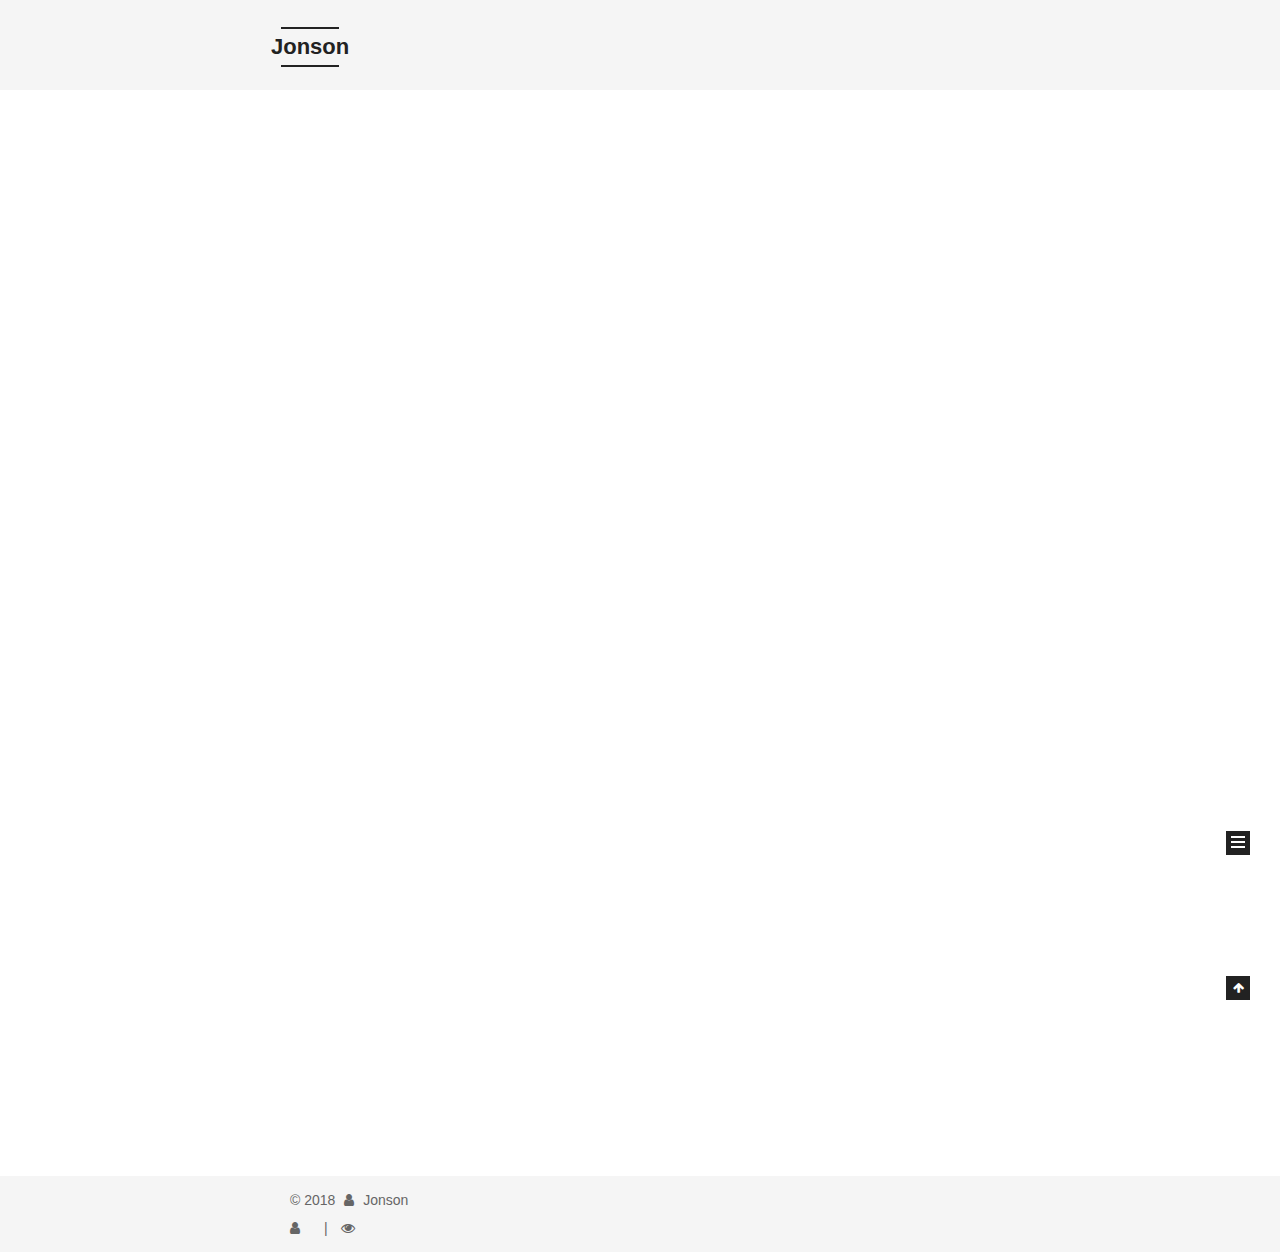
<file: index.html>
<!DOCTYPE html>



  


<html class="theme-next mist use-motion" lang="zh-Hans">
<head>
  <meta charset="UTF-8"/>
<meta http-equiv="X-UA-Compatible" content="IE=edge" />
<meta name="viewport" content="width=device-width, initial-scale=1, maximum-scale=1"/>
<meta name="theme-color" content="#222">









<meta http-equiv="Cache-Control" content="no-transform" />
<meta http-equiv="Cache-Control" content="no-siteapp" />
















  
  
  <link href="/lib/fancybox/source/jquery.fancybox.css?v=2.1.5" rel="stylesheet" type="text/css" />







<link href="/lib/font-awesome/css/font-awesome.min.css?v=4.6.2" rel="stylesheet" type="text/css" />

<link href="/css/main.css?v=5.1.4" rel="stylesheet" type="text/css" />


  <link rel="apple-touch-icon" sizes="180x180" href="/images/apple-touch-icon-next.png?v=5.1.4">


  <link rel="icon" type="image/png" sizes="32x32" href="/images/favicon-32x32-next.png?v=5.1.4">


  <link rel="icon" type="image/png" sizes="16x16" href="/images/favicon-16x16-next.png?v=5.1.4">


  <link rel="mask-icon" href="/images/logo.svg?v=5.1.4" color="#222">





  <meta name="keywords" content="Hexo, NexT" />










<meta property="og:type" content="website">
<meta property="og:title" content="Jonson">
<meta property="og:url" content="http://yoursite.com/index.html">
<meta property="og:site_name" content="Jonson">
<meta property="og:locale" content="zh-Hans">
<meta name="twitter:card" content="summary">
<meta name="twitter:title" content="Jonson">



<script type="text/javascript" id="hexo.configurations">
  var NexT = window.NexT || {};
  var CONFIG = {
    root: '/',
    scheme: 'Mist',
    version: '5.1.4',
    sidebar: {"position":"left","display":"post","offset":12,"b2t":false,"scrollpercent":false,"onmobile":false},
    fancybox: true,
    tabs: true,
    motion: {"enable":true,"async":false,"transition":{"post_block":"fadeIn","post_header":"slideDownIn","post_body":"slideDownIn","coll_header":"slideLeftIn","sidebar":"slideUpIn"}},
    duoshuo: {
      userId: '0',
      author: '博主'
    },
    algolia: {
      applicationID: '',
      apiKey: '',
      indexName: '',
      hits: {"per_page":10},
      labels: {"input_placeholder":"Search for Posts","hits_empty":"We didn't find any results for the search: ${query}","hits_stats":"${hits} results found in ${time} ms"}
    }
  };
</script>



  <link rel="canonical" href="http://yoursite.com/"/>





  <title>Jonson</title>
  








</head>

<body itemscope itemtype="http://schema.org/WebPage" lang="zh-Hans">

  
  
    
  

  <div class="container sidebar-position-left 
  page-home">
    <div class="headband"></div>

    <header id="header" class="header" itemscope itemtype="http://schema.org/WPHeader">
      <div class="header-inner"><div class="site-brand-wrapper">
  <div class="site-meta ">
    

    <div class="custom-logo-site-title">
      <a href="/"  class="brand" rel="start">
        <span class="logo-line-before"><i></i></span>
        <span class="site-title">Jonson</span>
        <span class="logo-line-after"><i></i></span>
      </a>
    </div>
      
        <p class="site-subtitle"></p>
      
  </div>

  <div class="site-nav-toggle">
    <button>
      <span class="btn-bar"></span>
      <span class="btn-bar"></span>
      <span class="btn-bar"></span>
    </button>
  </div>
</div>

<nav class="site-nav">
  

  
    <ul id="menu" class="menu">
      
        
        <li class="menu-item menu-item-home">
          <a href="/" rel="section">
            
              <i class="menu-item-icon fa fa-fw fa-home"></i> <br />
            
            首页
          </a>
        </li>
      
        
        <li class="menu-item menu-item-categories">
          <a href="/categories/" rel="section">
            
              <i class="menu-item-icon fa fa-fw fa-th"></i> <br />
            
            分类
          </a>
        </li>
      
        
        <li class="menu-item menu-item-archives">
          <a href="/archives/" rel="section">
            
              <i class="menu-item-icon fa fa-fw fa-archive"></i> <br />
            
            归档
          </a>
        </li>
      
        
        <li class="menu-item menu-item-about">
          <a href="/about/" rel="section">
            
              <i class="menu-item-icon fa fa-fw fa-user"></i> <br />
            
            关于
          </a>
        </li>
      

      
    </ul>
  

  
</nav>



 </div>
    </header>

    <main id="main" class="main">
      <div class="main-inner">
        <div class="content-wrap">
          <div id="content" class="content">
            
  <section id="posts" class="posts-expand">
    
      

  

  
  
  

  <article class="post post-type-normal" itemscope itemtype="http://schema.org/Article">
  
  
  
  <div class="post-block">
    <link itemprop="mainEntityOfPage" href="http://yoursite.com/2018/03/29/hello-world/">

    <span hidden itemprop="author" itemscope itemtype="http://schema.org/Person">
      <meta itemprop="name" content="Jonson">
      <meta itemprop="description" content="">
      <meta itemprop="image" content="/images/avatar.gif">
    </span>

    <span hidden itemprop="publisher" itemscope itemtype="http://schema.org/Organization">
      <meta itemprop="name" content="Jonson">
    </span>

    
      <header class="post-header">

        
        
          <h1 class="post-title" itemprop="name headline">
                
                <a class="post-title-link" href="/2018/03/29/hello-world/" itemprop="url">Hello World</a></h1>
        

        <div class="post-meta">
          <span class="post-time">
            
              <span class="post-meta-item-icon">
                <i class="fa fa-calendar-o"></i>
              </span>
              
                <span class="post-meta-item-text">发表于</span>
              
              <time title="创建于" itemprop="dateCreated datePublished" datetime="2018-03-29T10:46:28+08:00">
                2018-03-29
              </time>
            

            

            
          </span>

          

          
            
          

          
          

          

          

          

        </div>
      </header>
    

    
    
    
    <div class="post-body" itemprop="articleBody">

      
      

      
        
          
            <p>Welcome to <a href="https://hexo.io/" target="_blank" rel="noopener">Hexo</a>! This is your very first post. Check <a href="https://hexo.io/docs/" target="_blank" rel="noopener">documentation</a> for more info. If you get any problems when using Hexo, you can find the answer in <a href="https://hexo.io/docs/troubleshooting.html" target="_blank" rel="noopener">troubleshooting</a> or you can ask me on <a href="https://github.com/hexojs/hexo/issues" target="_blank" rel="noopener">GitHub</a>.</p>
<h2 id="Quick-Start"><a href="#Quick-Start" class="headerlink" title="Quick Start"></a>Quick Start</h2><h3 id="Create-a-new-post"><a href="#Create-a-new-post" class="headerlink" title="Create a new post"></a>Create a new post</h3><figure class="highlight bash"><table><tr><td class="gutter"><pre><span class="line">1</span><br></pre></td><td class="code"><pre><span class="line">$ hexo new <span class="string">"My New Post"</span></span><br></pre></td></tr></table></figure>
<p>More info: <a href="https://hexo.io/docs/writing.html" target="_blank" rel="noopener">Writing</a></p>
<h3 id="Run-server"><a href="#Run-server" class="headerlink" title="Run server"></a>Run server</h3><figure class="highlight bash"><table><tr><td class="gutter"><pre><span class="line">1</span><br></pre></td><td class="code"><pre><span class="line">$ hexo server</span><br></pre></td></tr></table></figure>
<p>More info: <a href="https://hexo.io/docs/server.html" target="_blank" rel="noopener">Server</a></p>
<h3 id="Generate-static-files"><a href="#Generate-static-files" class="headerlink" title="Generate static files"></a>Generate static files</h3><figure class="highlight bash"><table><tr><td class="gutter"><pre><span class="line">1</span><br></pre></td><td class="code"><pre><span class="line">$ hexo generate</span><br></pre></td></tr></table></figure>
<p>More info: <a href="https://hexo.io/docs/generating.html" target="_blank" rel="noopener">Generating</a></p>
<h3 id="Deploy-to-remote-sites"><a href="#Deploy-to-remote-sites" class="headerlink" title="Deploy to remote sites"></a>Deploy to remote sites</h3><figure class="highlight bash"><table><tr><td class="gutter"><pre><span class="line">1</span><br></pre></td><td class="code"><pre><span class="line">$ hexo deploy</span><br></pre></td></tr></table></figure>
<p>More info: <a href="https://hexo.io/docs/deployment.html" target="_blank" rel="noopener">Deployment</a></p>

          
        
      
    </div>
    
    
    

    

    

    

    <footer class="post-footer">
      

      

      

      
      
        <div class="post-eof"></div>
      
    </footer>
  </div>
  
  
  
  </article>


    
  </section>

  


          </div>
          


          

        </div>
        
          
  
  <div class="sidebar-toggle">
    <div class="sidebar-toggle-line-wrap">
      <span class="sidebar-toggle-line sidebar-toggle-line-first"></span>
      <span class="sidebar-toggle-line sidebar-toggle-line-middle"></span>
      <span class="sidebar-toggle-line sidebar-toggle-line-last"></span>
    </div>
  </div>

  <aside id="sidebar" class="sidebar">
    
    <div class="sidebar-inner">

      

      

      <section class="site-overview-wrap sidebar-panel sidebar-panel-active">
        <div class="site-overview">
          <div class="site-author motion-element" itemprop="author" itemscope itemtype="http://schema.org/Person">
            
              <p class="site-author-name" itemprop="name">Jonson</p>
              <p class="site-description motion-element" itemprop="description"></p>
          </div>

          <nav class="site-state motion-element">

            
              <div class="site-state-item site-state-posts">
              
                <a href="/archives/">
              
                  <span class="site-state-item-count">1</span>
                  <span class="site-state-item-name">日志</span>
                </a>
              </div>
            

            

            

          </nav>

          

          

          
          

          
          

          

        </div>
      </section>

      

      

    </div>
  </aside>


        
      </div>
    </main>

    <footer id="footer" class="footer">
      <div class="footer-inner">
        <div class="copyright">&copy; <span itemprop="copyrightYear">2018</span>
  <span class="with-love">
    <i class="fa fa-user"></i>
  </span>
  <span class="author" itemprop="copyrightHolder">Jonson</span>

  
</div>









        
<div class="busuanzi-count">
  <script async src="https://dn-lbstatics.qbox.me/busuanzi/2.3/busuanzi.pure.mini.js"></script>

  
    <span class="site-uv">
      <i class="fa fa-user"></i>
      <span class="busuanzi-value" id="busuanzi_value_site_uv"></span>
      
    </span>
  

  
    <span class="site-pv">
      <i class="fa fa-eye"></i>
      <span class="busuanzi-value" id="busuanzi_value_site_pv"></span>
      
    </span>
  
</div>








        
      </div>
    </footer>

    
      <div class="back-to-top">
        <i class="fa fa-arrow-up"></i>
        
      </div>
    

    

  </div>

  

<script type="text/javascript">
  if (Object.prototype.toString.call(window.Promise) !== '[object Function]') {
    window.Promise = null;
  }
</script>









  












  
  
    <script type="text/javascript" src="/lib/jquery/index.js?v=2.1.3"></script>
  

  
  
    <script type="text/javascript" src="/lib/fastclick/lib/fastclick.min.js?v=1.0.6"></script>
  

  
  
    <script type="text/javascript" src="/lib/jquery_lazyload/jquery.lazyload.js?v=1.9.7"></script>
  

  
  
    <script type="text/javascript" src="/lib/velocity/velocity.min.js?v=1.2.1"></script>
  

  
  
    <script type="text/javascript" src="/lib/velocity/velocity.ui.min.js?v=1.2.1"></script>
  

  
  
    <script type="text/javascript" src="/lib/fancybox/source/jquery.fancybox.pack.js?v=2.1.5"></script>
  


  


  <script type="text/javascript" src="/js/src/utils.js?v=5.1.4"></script>

  <script type="text/javascript" src="/js/src/motion.js?v=5.1.4"></script>



  
  

  

  


  <script type="text/javascript" src="/js/src/bootstrap.js?v=5.1.4"></script>



  


  




	





  





  












  





  

  

  

  
  

  

  

  

</body>
</html>
</file>
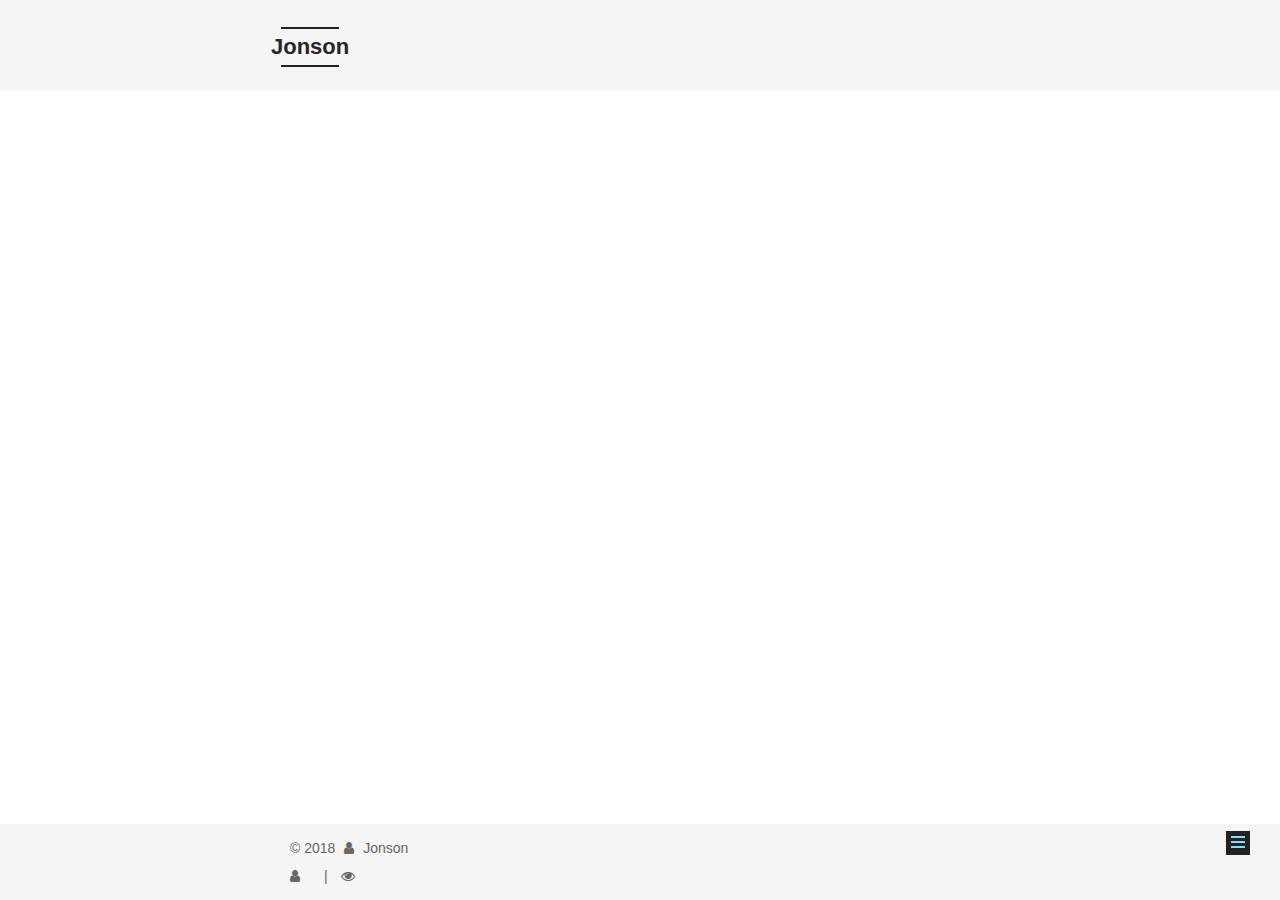
<file: about/index.html>
<!DOCTYPE html>



  


<html class="theme-next mist use-motion" lang="zh-Hans">
<head>
  <meta charset="UTF-8"/>
<meta http-equiv="X-UA-Compatible" content="IE=edge" />
<meta name="viewport" content="width=device-width, initial-scale=1, maximum-scale=1"/>
<meta name="theme-color" content="#222">









<meta http-equiv="Cache-Control" content="no-transform" />
<meta http-equiv="Cache-Control" content="no-siteapp" />
















  
  
  <link href="/lib/fancybox/source/jquery.fancybox.css?v=2.1.5" rel="stylesheet" type="text/css" />







<link href="/lib/font-awesome/css/font-awesome.min.css?v=4.6.2" rel="stylesheet" type="text/css" />

<link href="/css/main.css?v=5.1.4" rel="stylesheet" type="text/css" />


  <link rel="apple-touch-icon" sizes="180x180" href="/images/apple-touch-icon-next.png?v=5.1.4">


  <link rel="icon" type="image/png" sizes="32x32" href="/images/favicon-32x32-next.png?v=5.1.4">


  <link rel="icon" type="image/png" sizes="16x16" href="/images/favicon-16x16-next.png?v=5.1.4">


  <link rel="mask-icon" href="/images/logo.svg?v=5.1.4" color="#222">





  <meta name="keywords" content="Hexo, NexT" />










<meta property="og:type" content="website">
<meta property="og:title" content="关于">
<meta property="og:url" content="http://yoursite.com/about/index.html">
<meta property="og:site_name" content="Jonson">
<meta property="og:locale" content="zh-Hans">
<meta property="og:updated_time" content="2018-03-29T04:08:04.014Z">
<meta name="twitter:card" content="summary">
<meta name="twitter:title" content="关于">



<script type="text/javascript" id="hexo.configurations">
  var NexT = window.NexT || {};
  var CONFIG = {
    root: '/',
    scheme: 'Mist',
    version: '5.1.4',
    sidebar: {"position":"left","display":"post","offset":12,"b2t":false,"scrollpercent":false,"onmobile":false},
    fancybox: true,
    tabs: true,
    motion: {"enable":true,"async":false,"transition":{"post_block":"fadeIn","post_header":"slideDownIn","post_body":"slideDownIn","coll_header":"slideLeftIn","sidebar":"slideUpIn"}},
    duoshuo: {
      userId: '0',
      author: '博主'
    },
    algolia: {
      applicationID: '',
      apiKey: '',
      indexName: '',
      hits: {"per_page":10},
      labels: {"input_placeholder":"Search for Posts","hits_empty":"We didn't find any results for the search: ${query}","hits_stats":"${hits} results found in ${time} ms"}
    }
  };
</script>



  <link rel="canonical" href="http://yoursite.com/about/"/>





  <title>关于 | Jonson</title>
  








</head>

<body itemscope itemtype="http://schema.org/WebPage" lang="zh-Hans">

  
  
    
  

  <div class="container sidebar-position-left page-post-detail">
    <div class="headband"></div>

    <header id="header" class="header" itemscope itemtype="http://schema.org/WPHeader">
      <div class="header-inner"><div class="site-brand-wrapper">
  <div class="site-meta ">
    

    <div class="custom-logo-site-title">
      <a href="/"  class="brand" rel="start">
        <span class="logo-line-before"><i></i></span>
        <span class="site-title">Jonson</span>
        <span class="logo-line-after"><i></i></span>
      </a>
    </div>
      
        <p class="site-subtitle"></p>
      
  </div>

  <div class="site-nav-toggle">
    <button>
      <span class="btn-bar"></span>
      <span class="btn-bar"></span>
      <span class="btn-bar"></span>
    </button>
  </div>
</div>

<nav class="site-nav">
  

  
    <ul id="menu" class="menu">
      
        
        <li class="menu-item menu-item-home">
          <a href="/" rel="section">
            
              <i class="menu-item-icon fa fa-fw fa-home"></i> <br />
            
            首页
          </a>
        </li>
      
        
        <li class="menu-item menu-item-categories">
          <a href="/categories/" rel="section">
            
              <i class="menu-item-icon fa fa-fw fa-th"></i> <br />
            
            分类
          </a>
        </li>
      
        
        <li class="menu-item menu-item-archives">
          <a href="/archives/" rel="section">
            
              <i class="menu-item-icon fa fa-fw fa-archive"></i> <br />
            
            归档
          </a>
        </li>
      
        
        <li class="menu-item menu-item-about">
          <a href="/about/" rel="section">
            
              <i class="menu-item-icon fa fa-fw fa-user"></i> <br />
            
            关于
          </a>
        </li>
      

      
    </ul>
  

  
</nav>



 </div>
    </header>

    <main id="main" class="main">
      <div class="main-inner">
        <div class="content-wrap">
          <div id="content" class="content">
            

  <div id="posts" class="posts-expand">
    
    
    
    <div class="post-block page">
      <header class="post-header">

	<h1 class="post-title" itemprop="name headline">关于</h1>



</header>

      
      
      
      <div class="post-body">
        
        
          
        
      </div>
      
      
      
    </div>
    
    
    
  </div>


          </div>
          


          

        </div>
        
          
  
  <div class="sidebar-toggle">
    <div class="sidebar-toggle-line-wrap">
      <span class="sidebar-toggle-line sidebar-toggle-line-first"></span>
      <span class="sidebar-toggle-line sidebar-toggle-line-middle"></span>
      <span class="sidebar-toggle-line sidebar-toggle-line-last"></span>
    </div>
  </div>

  <aside id="sidebar" class="sidebar">
    
    <div class="sidebar-inner">

      

      

      <section class="site-overview-wrap sidebar-panel sidebar-panel-active">
        <div class="site-overview">
          <div class="site-author motion-element" itemprop="author" itemscope itemtype="http://schema.org/Person">
            
              <p class="site-author-name" itemprop="name">Jonson</p>
              <p class="site-description motion-element" itemprop="description"></p>
          </div>

          <nav class="site-state motion-element">

            
              <div class="site-state-item site-state-posts">
              
                <a href="/archives/">
              
                  <span class="site-state-item-count">1</span>
                  <span class="site-state-item-name">日志</span>
                </a>
              </div>
            

            

            

          </nav>

          

          

          
          

          
          

          

        </div>
      </section>

      

      

    </div>
  </aside>


        
      </div>
    </main>

    <footer id="footer" class="footer">
      <div class="footer-inner">
        <div class="copyright">&copy; <span itemprop="copyrightYear">2018</span>
  <span class="with-love">
    <i class="fa fa-user"></i>
  </span>
  <span class="author" itemprop="copyrightHolder">Jonson</span>

  
</div>









        
<div class="busuanzi-count">
  <script async src="https://dn-lbstatics.qbox.me/busuanzi/2.3/busuanzi.pure.mini.js"></script>

  
    <span class="site-uv">
      <i class="fa fa-user"></i>
      <span class="busuanzi-value" id="busuanzi_value_site_uv"></span>
      
    </span>
  

  
    <span class="site-pv">
      <i class="fa fa-eye"></i>
      <span class="busuanzi-value" id="busuanzi_value_site_pv"></span>
      
    </span>
  
</div>








        
      </div>
    </footer>

    
      <div class="back-to-top">
        <i class="fa fa-arrow-up"></i>
        
      </div>
    

    

  </div>

  

<script type="text/javascript">
  if (Object.prototype.toString.call(window.Promise) !== '[object Function]') {
    window.Promise = null;
  }
</script>









  












  
  
    <script type="text/javascript" src="/lib/jquery/index.js?v=2.1.3"></script>
  

  
  
    <script type="text/javascript" src="/lib/fastclick/lib/fastclick.min.js?v=1.0.6"></script>
  

  
  
    <script type="text/javascript" src="/lib/jquery_lazyload/jquery.lazyload.js?v=1.9.7"></script>
  

  
  
    <script type="text/javascript" src="/lib/velocity/velocity.min.js?v=1.2.1"></script>
  

  
  
    <script type="text/javascript" src="/lib/velocity/velocity.ui.min.js?v=1.2.1"></script>
  

  
  
    <script type="text/javascript" src="/lib/fancybox/source/jquery.fancybox.pack.js?v=2.1.5"></script>
  


  


  <script type="text/javascript" src="/js/src/utils.js?v=5.1.4"></script>

  <script type="text/javascript" src="/js/src/motion.js?v=5.1.4"></script>



  
  

  
  <script type="text/javascript" src="/js/src/scrollspy.js?v=5.1.4"></script>
<script type="text/javascript" src="/js/src/post-details.js?v=5.1.4"></script>



  


  <script type="text/javascript" src="/js/src/bootstrap.js?v=5.1.4"></script>



  


  




	





  





  












  





  

  

  

  
  

  

  

  

</body>
</html>
</file>
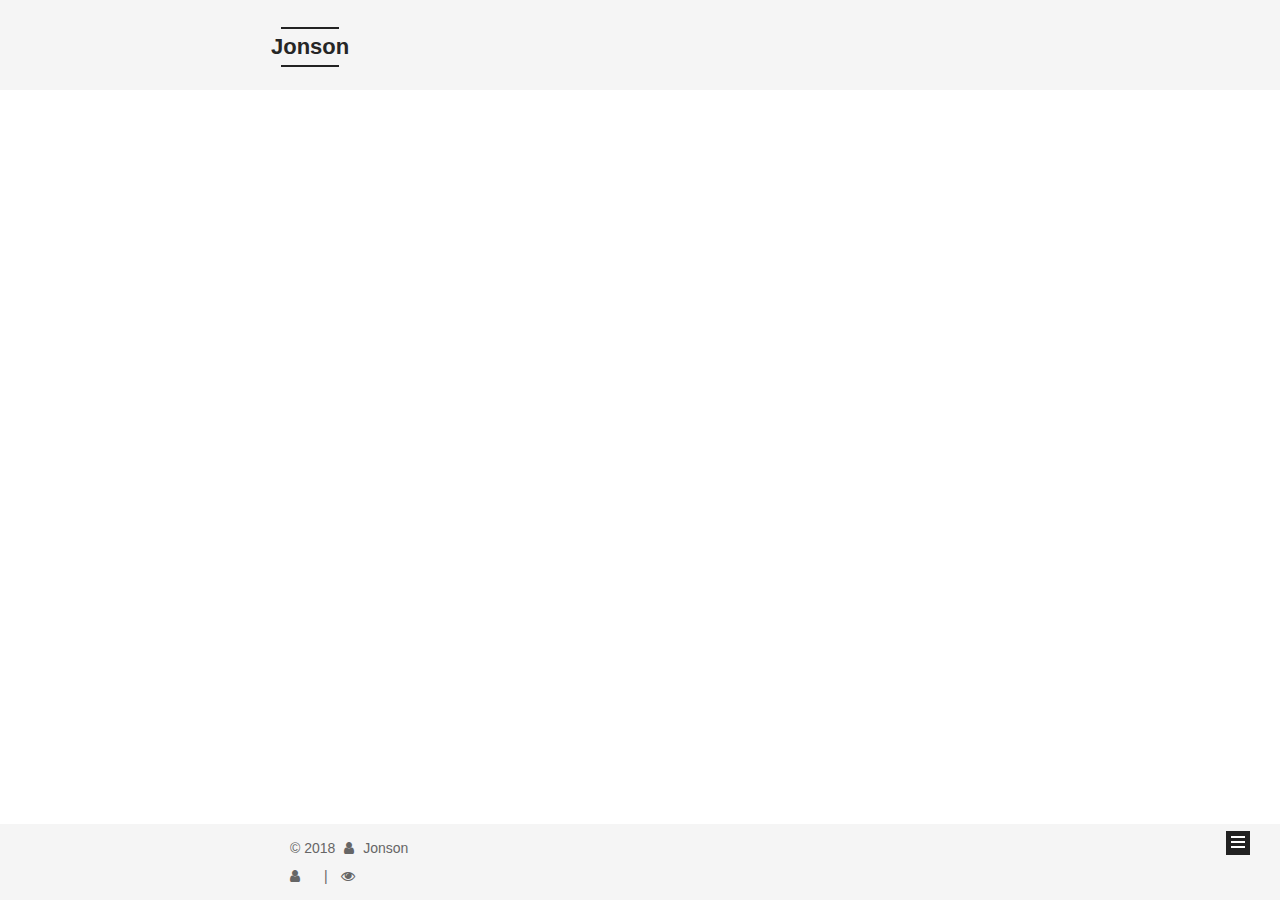
<file: archives/index.html>
<!DOCTYPE html>



  


<html class="theme-next mist use-motion" lang="zh-Hans">
<head>
  <meta charset="UTF-8"/>
<meta http-equiv="X-UA-Compatible" content="IE=edge" />
<meta name="viewport" content="width=device-width, initial-scale=1, maximum-scale=1"/>
<meta name="theme-color" content="#222">









<meta http-equiv="Cache-Control" content="no-transform" />
<meta http-equiv="Cache-Control" content="no-siteapp" />
















  
  
  <link href="/lib/fancybox/source/jquery.fancybox.css?v=2.1.5" rel="stylesheet" type="text/css" />







<link href="/lib/font-awesome/css/font-awesome.min.css?v=4.6.2" rel="stylesheet" type="text/css" />

<link href="/css/main.css?v=5.1.4" rel="stylesheet" type="text/css" />


  <link rel="apple-touch-icon" sizes="180x180" href="/images/apple-touch-icon-next.png?v=5.1.4">


  <link rel="icon" type="image/png" sizes="32x32" href="/images/favicon-32x32-next.png?v=5.1.4">


  <link rel="icon" type="image/png" sizes="16x16" href="/images/favicon-16x16-next.png?v=5.1.4">


  <link rel="mask-icon" href="/images/logo.svg?v=5.1.4" color="#222">





  <meta name="keywords" content="Hexo, NexT" />










<meta property="og:type" content="website">
<meta property="og:title" content="Jonson">
<meta property="og:url" content="http://yoursite.com/archives/index.html">
<meta property="og:site_name" content="Jonson">
<meta property="og:locale" content="zh-Hans">
<meta name="twitter:card" content="summary">
<meta name="twitter:title" content="Jonson">



<script type="text/javascript" id="hexo.configurations">
  var NexT = window.NexT || {};
  var CONFIG = {
    root: '/',
    scheme: 'Mist',
    version: '5.1.4',
    sidebar: {"position":"left","display":"post","offset":12,"b2t":false,"scrollpercent":false,"onmobile":false},
    fancybox: true,
    tabs: true,
    motion: {"enable":true,"async":false,"transition":{"post_block":"fadeIn","post_header":"slideDownIn","post_body":"slideDownIn","coll_header":"slideLeftIn","sidebar":"slideUpIn"}},
    duoshuo: {
      userId: '0',
      author: '博主'
    },
    algolia: {
      applicationID: '',
      apiKey: '',
      indexName: '',
      hits: {"per_page":10},
      labels: {"input_placeholder":"Search for Posts","hits_empty":"We didn't find any results for the search: ${query}","hits_stats":"${hits} results found in ${time} ms"}
    }
  };
</script>



  <link rel="canonical" href="http://yoursite.com/archives/"/>





  <title>归档 | Jonson</title>
  








</head>

<body itemscope itemtype="http://schema.org/WebPage" lang="zh-Hans">

  
  
    
  

  <div class="container sidebar-position-left page-archive">
    <div class="headband"></div>

    <header id="header" class="header" itemscope itemtype="http://schema.org/WPHeader">
      <div class="header-inner"><div class="site-brand-wrapper">
  <div class="site-meta ">
    

    <div class="custom-logo-site-title">
      <a href="/"  class="brand" rel="start">
        <span class="logo-line-before"><i></i></span>
        <span class="site-title">Jonson</span>
        <span class="logo-line-after"><i></i></span>
      </a>
    </div>
      
        <p class="site-subtitle"></p>
      
  </div>

  <div class="site-nav-toggle">
    <button>
      <span class="btn-bar"></span>
      <span class="btn-bar"></span>
      <span class="btn-bar"></span>
    </button>
  </div>
</div>

<nav class="site-nav">
  

  
    <ul id="menu" class="menu">
      
        
        <li class="menu-item menu-item-home">
          <a href="/" rel="section">
            
              <i class="menu-item-icon fa fa-fw fa-home"></i> <br />
            
            首页
          </a>
        </li>
      
        
        <li class="menu-item menu-item-categories">
          <a href="/categories/" rel="section">
            
              <i class="menu-item-icon fa fa-fw fa-th"></i> <br />
            
            分类
          </a>
        </li>
      
        
        <li class="menu-item menu-item-archives">
          <a href="/archives/" rel="section">
            
              <i class="menu-item-icon fa fa-fw fa-archive"></i> <br />
            
            归档
          </a>
        </li>
      
        
        <li class="menu-item menu-item-about">
          <a href="/about/" rel="section">
            
              <i class="menu-item-icon fa fa-fw fa-user"></i> <br />
            
            关于
          </a>
        </li>
      

      
    </ul>
  

  
</nav>



 </div>
    </header>

    <main id="main" class="main">
      <div class="main-inner">
        <div class="content-wrap">
          <div id="content" class="content">
            

  
  
  
  <div class="post-block archive">
    <div id="posts" class="posts-collapse">
      <span class="archive-move-on"></span>

      <span class="archive-page-counter">
        
        
        
          
        
        嗯..! 目前共计 1 篇日志。 继续努力。
      </span>

      

        
        
        

        
          
          <div class="collection-title">
            <h1 class="archive-year" id="archive-year-2018">2018</h1>
          </div>
        
        

        

  <article class="post post-type-normal" itemscope itemtype="http://schema.org/Article">
    <header class="post-header">

      <h2 class="post-title">
        
            <a class="post-title-link" href="/2018/03/29/hello-world/" itemprop="url">
              
                <span itemprop="name">Hello World</span>
              
            </a>
        
      </h2>

      <div class="post-meta">
        <time class="post-time" itemprop="dateCreated"
              datetime="2018-03-29T10:46:28+08:00"
              content="2018-03-29" >
          03-29
        </time>
      </div>

    </header>
  </article>



      

    </div>
  </div>
  
  
  

  



          </div>
          


          

        </div>
        
          
  
  <div class="sidebar-toggle">
    <div class="sidebar-toggle-line-wrap">
      <span class="sidebar-toggle-line sidebar-toggle-line-first"></span>
      <span class="sidebar-toggle-line sidebar-toggle-line-middle"></span>
      <span class="sidebar-toggle-line sidebar-toggle-line-last"></span>
    </div>
  </div>

  <aside id="sidebar" class="sidebar">
    
    <div class="sidebar-inner">

      

      

      <section class="site-overview-wrap sidebar-panel sidebar-panel-active">
        <div class="site-overview">
          <div class="site-author motion-element" itemprop="author" itemscope itemtype="http://schema.org/Person">
            
              <p class="site-author-name" itemprop="name">Jonson</p>
              <p class="site-description motion-element" itemprop="description"></p>
          </div>

          <nav class="site-state motion-element">

            
              <div class="site-state-item site-state-posts">
              
                <a href="/archives/">
              
                  <span class="site-state-item-count">1</span>
                  <span class="site-state-item-name">日志</span>
                </a>
              </div>
            

            

            

          </nav>

          

          

          
          

          
          

          

        </div>
      </section>

      

      

    </div>
  </aside>


        
      </div>
    </main>

    <footer id="footer" class="footer">
      <div class="footer-inner">
        <div class="copyright">&copy; <span itemprop="copyrightYear">2018</span>
  <span class="with-love">
    <i class="fa fa-user"></i>
  </span>
  <span class="author" itemprop="copyrightHolder">Jonson</span>

  
</div>









        
<div class="busuanzi-count">
  <script async src="https://dn-lbstatics.qbox.me/busuanzi/2.3/busuanzi.pure.mini.js"></script>

  
    <span class="site-uv">
      <i class="fa fa-user"></i>
      <span class="busuanzi-value" id="busuanzi_value_site_uv"></span>
      
    </span>
  

  
    <span class="site-pv">
      <i class="fa fa-eye"></i>
      <span class="busuanzi-value" id="busuanzi_value_site_pv"></span>
      
    </span>
  
</div>








        
      </div>
    </footer>

    
      <div class="back-to-top">
        <i class="fa fa-arrow-up"></i>
        
      </div>
    

    

  </div>

  

<script type="text/javascript">
  if (Object.prototype.toString.call(window.Promise) !== '[object Function]') {
    window.Promise = null;
  }
</script>









  












  
  
    <script type="text/javascript" src="/lib/jquery/index.js?v=2.1.3"></script>
  

  
  
    <script type="text/javascript" src="/lib/fastclick/lib/fastclick.min.js?v=1.0.6"></script>
  

  
  
    <script type="text/javascript" src="/lib/jquery_lazyload/jquery.lazyload.js?v=1.9.7"></script>
  

  
  
    <script type="text/javascript" src="/lib/velocity/velocity.min.js?v=1.2.1"></script>
  

  
  
    <script type="text/javascript" src="/lib/velocity/velocity.ui.min.js?v=1.2.1"></script>
  

  
  
    <script type="text/javascript" src="/lib/fancybox/source/jquery.fancybox.pack.js?v=2.1.5"></script>
  


  


  <script type="text/javascript" src="/js/src/utils.js?v=5.1.4"></script>

  <script type="text/javascript" src="/js/src/motion.js?v=5.1.4"></script>



  
  

  

  


  <script type="text/javascript" src="/js/src/bootstrap.js?v=5.1.4"></script>



  


  




	





  





  












  





  

  

  

  
  

  

  

  

</body>
</html>
</file>
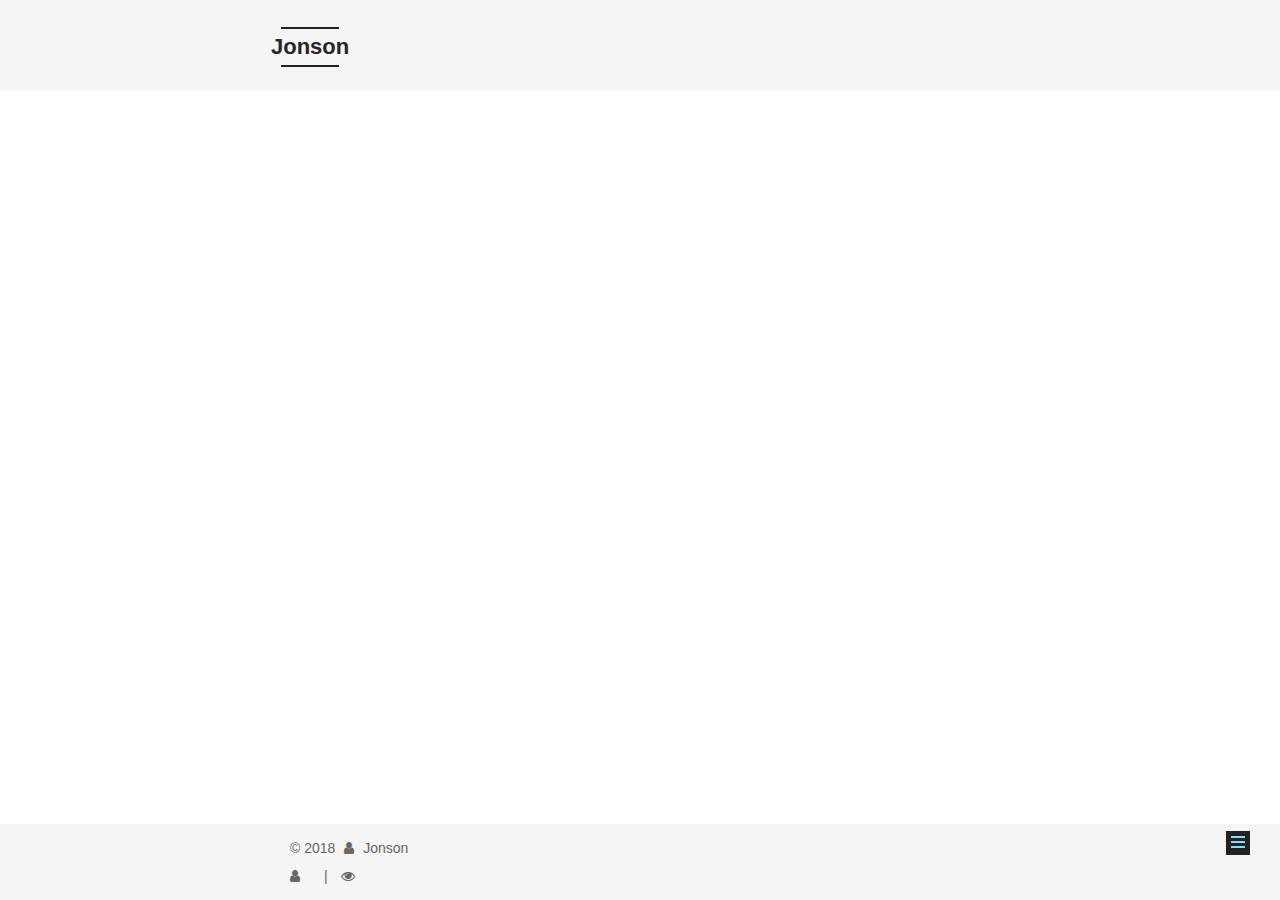
<file: categories/index.html>
<!DOCTYPE html>



  


<html class="theme-next mist use-motion" lang="zh-Hans">
<head>
  <meta charset="UTF-8"/>
<meta http-equiv="X-UA-Compatible" content="IE=edge" />
<meta name="viewport" content="width=device-width, initial-scale=1, maximum-scale=1"/>
<meta name="theme-color" content="#222">









<meta http-equiv="Cache-Control" content="no-transform" />
<meta http-equiv="Cache-Control" content="no-siteapp" />
















  
  
  <link href="/lib/fancybox/source/jquery.fancybox.css?v=2.1.5" rel="stylesheet" type="text/css" />







<link href="/lib/font-awesome/css/font-awesome.min.css?v=4.6.2" rel="stylesheet" type="text/css" />

<link href="/css/main.css?v=5.1.4" rel="stylesheet" type="text/css" />


  <link rel="apple-touch-icon" sizes="180x180" href="/images/apple-touch-icon-next.png?v=5.1.4">


  <link rel="icon" type="image/png" sizes="32x32" href="/images/favicon-32x32-next.png?v=5.1.4">


  <link rel="icon" type="image/png" sizes="16x16" href="/images/favicon-16x16-next.png?v=5.1.4">


  <link rel="mask-icon" href="/images/logo.svg?v=5.1.4" color="#222">





  <meta name="keywords" content="Hexo, NexT" />










<meta property="og:type" content="website">
<meta property="og:title" content="分类">
<meta property="og:url" content="http://yoursite.com/categories/index.html">
<meta property="og:site_name" content="Jonson">
<meta property="og:locale" content="zh-Hans">
<meta property="og:updated_time" content="2018-03-29T04:06:32.375Z">
<meta name="twitter:card" content="summary">
<meta name="twitter:title" content="分类">



<script type="text/javascript" id="hexo.configurations">
  var NexT = window.NexT || {};
  var CONFIG = {
    root: '/',
    scheme: 'Mist',
    version: '5.1.4',
    sidebar: {"position":"left","display":"post","offset":12,"b2t":false,"scrollpercent":false,"onmobile":false},
    fancybox: true,
    tabs: true,
    motion: {"enable":true,"async":false,"transition":{"post_block":"fadeIn","post_header":"slideDownIn","post_body":"slideDownIn","coll_header":"slideLeftIn","sidebar":"slideUpIn"}},
    duoshuo: {
      userId: '0',
      author: '博主'
    },
    algolia: {
      applicationID: '',
      apiKey: '',
      indexName: '',
      hits: {"per_page":10},
      labels: {"input_placeholder":"Search for Posts","hits_empty":"We didn't find any results for the search: ${query}","hits_stats":"${hits} results found in ${time} ms"}
    }
  };
</script>



  <link rel="canonical" href="http://yoursite.com/categories/"/>





  <title>分类 | Jonson</title>
  








</head>

<body itemscope itemtype="http://schema.org/WebPage" lang="zh-Hans">

  
  
    
  

  <div class="container sidebar-position-left page-post-detail">
    <div class="headband"></div>

    <header id="header" class="header" itemscope itemtype="http://schema.org/WPHeader">
      <div class="header-inner"><div class="site-brand-wrapper">
  <div class="site-meta ">
    

    <div class="custom-logo-site-title">
      <a href="/"  class="brand" rel="start">
        <span class="logo-line-before"><i></i></span>
        <span class="site-title">Jonson</span>
        <span class="logo-line-after"><i></i></span>
      </a>
    </div>
      
        <p class="site-subtitle"></p>
      
  </div>

  <div class="site-nav-toggle">
    <button>
      <span class="btn-bar"></span>
      <span class="btn-bar"></span>
      <span class="btn-bar"></span>
    </button>
  </div>
</div>

<nav class="site-nav">
  

  
    <ul id="menu" class="menu">
      
        
        <li class="menu-item menu-item-home">
          <a href="/" rel="section">
            
              <i class="menu-item-icon fa fa-fw fa-home"></i> <br />
            
            首页
          </a>
        </li>
      
        
        <li class="menu-item menu-item-categories">
          <a href="/categories/" rel="section">
            
              <i class="menu-item-icon fa fa-fw fa-th"></i> <br />
            
            分类
          </a>
        </li>
      
        
        <li class="menu-item menu-item-archives">
          <a href="/archives/" rel="section">
            
              <i class="menu-item-icon fa fa-fw fa-archive"></i> <br />
            
            归档
          </a>
        </li>
      
        
        <li class="menu-item menu-item-about">
          <a href="/about/" rel="section">
            
              <i class="menu-item-icon fa fa-fw fa-user"></i> <br />
            
            关于
          </a>
        </li>
      

      
    </ul>
  

  
</nav>



 </div>
    </header>

    <main id="main" class="main">
      <div class="main-inner">
        <div class="content-wrap">
          <div id="content" class="content">
            

  <div id="posts" class="posts-expand">
    
    
    
    <div class="post-block page">
      <header class="post-header">

	<h1 class="post-title" itemprop="name headline">分类</h1>



</header>

      
      
      
      <div class="post-body">
        
        
          <div class="category-all-page">
            <div class="category-all-title">
                暂无分类
            </div>
            <div class="category-all">
              
            </div>
          </div>
        
      </div>
      
      
      
    </div>
    
    
    
  </div>


          </div>
          


          

        </div>
        
          
  
  <div class="sidebar-toggle">
    <div class="sidebar-toggle-line-wrap">
      <span class="sidebar-toggle-line sidebar-toggle-line-first"></span>
      <span class="sidebar-toggle-line sidebar-toggle-line-middle"></span>
      <span class="sidebar-toggle-line sidebar-toggle-line-last"></span>
    </div>
  </div>

  <aside id="sidebar" class="sidebar">
    
    <div class="sidebar-inner">

      

      

      <section class="site-overview-wrap sidebar-panel sidebar-panel-active">
        <div class="site-overview">
          <div class="site-author motion-element" itemprop="author" itemscope itemtype="http://schema.org/Person">
            
              <p class="site-author-name" itemprop="name">Jonson</p>
              <p class="site-description motion-element" itemprop="description"></p>
          </div>

          <nav class="site-state motion-element">

            
              <div class="site-state-item site-state-posts">
              
                <a href="/archives/">
              
                  <span class="site-state-item-count">1</span>
                  <span class="site-state-item-name">日志</span>
                </a>
              </div>
            

            

            

          </nav>

          

          

          
          

          
          

          

        </div>
      </section>

      

      

    </div>
  </aside>


        
      </div>
    </main>

    <footer id="footer" class="footer">
      <div class="footer-inner">
        <div class="copyright">&copy; <span itemprop="copyrightYear">2018</span>
  <span class="with-love">
    <i class="fa fa-user"></i>
  </span>
  <span class="author" itemprop="copyrightHolder">Jonson</span>

  
</div>









        
<div class="busuanzi-count">
  <script async src="https://dn-lbstatics.qbox.me/busuanzi/2.3/busuanzi.pure.mini.js"></script>

  
    <span class="site-uv">
      <i class="fa fa-user"></i>
      <span class="busuanzi-value" id="busuanzi_value_site_uv"></span>
      
    </span>
  

  
    <span class="site-pv">
      <i class="fa fa-eye"></i>
      <span class="busuanzi-value" id="busuanzi_value_site_pv"></span>
      
    </span>
  
</div>








        
      </div>
    </footer>

    
      <div class="back-to-top">
        <i class="fa fa-arrow-up"></i>
        
      </div>
    

    

  </div>

  

<script type="text/javascript">
  if (Object.prototype.toString.call(window.Promise) !== '[object Function]') {
    window.Promise = null;
  }
</script>









  












  
  
    <script type="text/javascript" src="/lib/jquery/index.js?v=2.1.3"></script>
  

  
  
    <script type="text/javascript" src="/lib/fastclick/lib/fastclick.min.js?v=1.0.6"></script>
  

  
  
    <script type="text/javascript" src="/lib/jquery_lazyload/jquery.lazyload.js?v=1.9.7"></script>
  

  
  
    <script type="text/javascript" src="/lib/velocity/velocity.min.js?v=1.2.1"></script>
  

  
  
    <script type="text/javascript" src="/lib/velocity/velocity.ui.min.js?v=1.2.1"></script>
  

  
  
    <script type="text/javascript" src="/lib/fancybox/source/jquery.fancybox.pack.js?v=2.1.5"></script>
  


  


  <script type="text/javascript" src="/js/src/utils.js?v=5.1.4"></script>

  <script type="text/javascript" src="/js/src/motion.js?v=5.1.4"></script>



  
  

  
  <script type="text/javascript" src="/js/src/scrollspy.js?v=5.1.4"></script>
<script type="text/javascript" src="/js/src/post-details.js?v=5.1.4"></script>



  


  <script type="text/javascript" src="/js/src/bootstrap.js?v=5.1.4"></script>



  


  




	





  





  












  





  

  

  

  
  

  

  

  

</body>
</html>
</file>
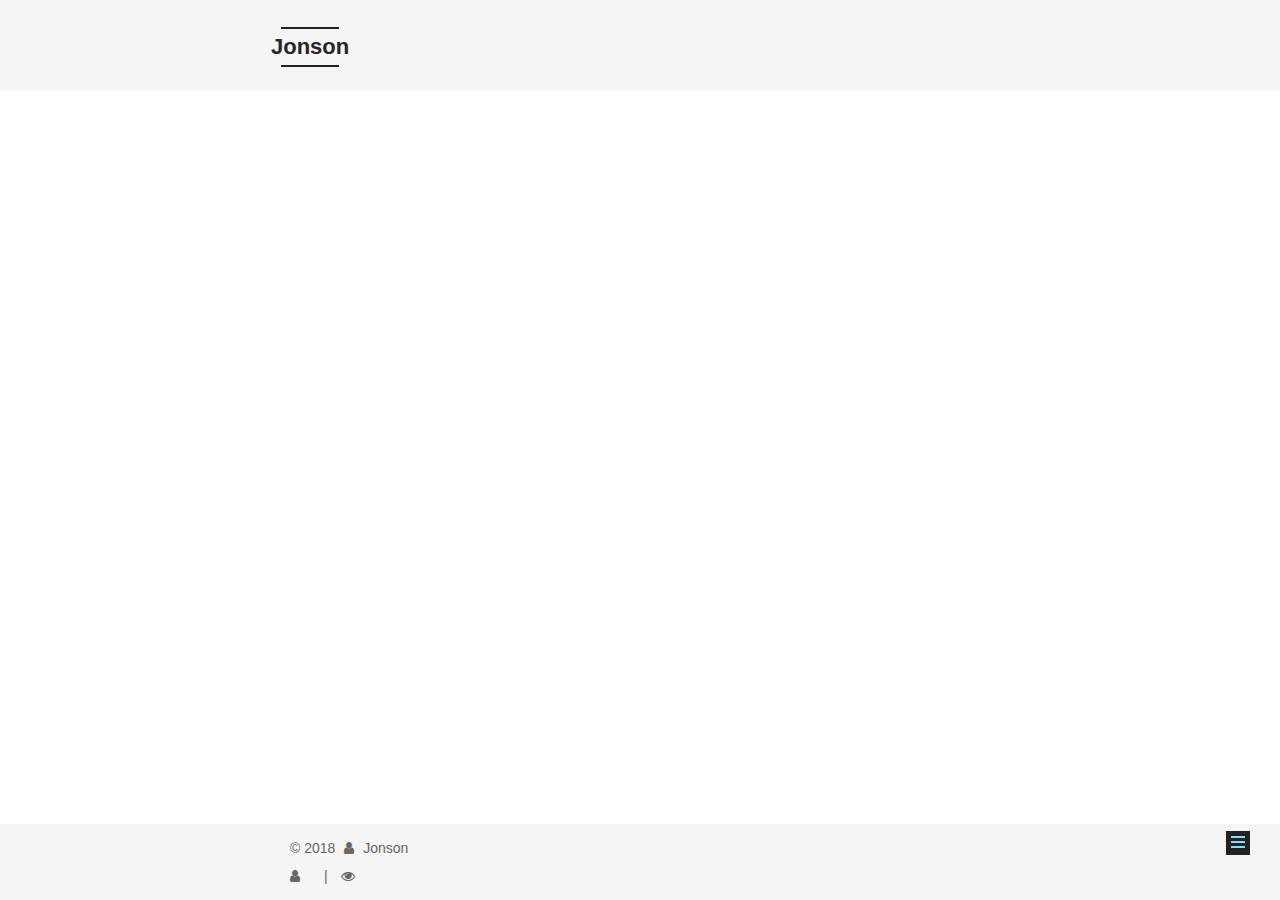
<file: tags/index.html>
<!DOCTYPE html>



  


<html class="theme-next mist use-motion" lang="zh-Hans">
<head>
  <meta charset="UTF-8"/>
<meta http-equiv="X-UA-Compatible" content="IE=edge" />
<meta name="viewport" content="width=device-width, initial-scale=1, maximum-scale=1"/>
<meta name="theme-color" content="#222">









<meta http-equiv="Cache-Control" content="no-transform" />
<meta http-equiv="Cache-Control" content="no-siteapp" />
















  
  
  <link href="/lib/fancybox/source/jquery.fancybox.css?v=2.1.5" rel="stylesheet" type="text/css" />







<link href="/lib/font-awesome/css/font-awesome.min.css?v=4.6.2" rel="stylesheet" type="text/css" />

<link href="/css/main.css?v=5.1.4" rel="stylesheet" type="text/css" />


  <link rel="apple-touch-icon" sizes="180x180" href="/images/apple-touch-icon-next.png?v=5.1.4">


  <link rel="icon" type="image/png" sizes="32x32" href="/images/favicon-32x32-next.png?v=5.1.4">


  <link rel="icon" type="image/png" sizes="16x16" href="/images/favicon-16x16-next.png?v=5.1.4">


  <link rel="mask-icon" href="/images/logo.svg?v=5.1.4" color="#222">





  <meta name="keywords" content="Hexo, NexT" />










<meta property="og:type" content="website">
<meta property="og:title" content="tags">
<meta property="og:url" content="http://yoursite.com/tags/index.html">
<meta property="og:site_name" content="Jonson">
<meta property="og:locale" content="zh-Hans">
<meta property="og:updated_time" content="2018-03-29T03:59:19.187Z">
<meta name="twitter:card" content="summary">
<meta name="twitter:title" content="tags">



<script type="text/javascript" id="hexo.configurations">
  var NexT = window.NexT || {};
  var CONFIG = {
    root: '/',
    scheme: 'Mist',
    version: '5.1.4',
    sidebar: {"position":"left","display":"post","offset":12,"b2t":false,"scrollpercent":false,"onmobile":false},
    fancybox: true,
    tabs: true,
    motion: {"enable":true,"async":false,"transition":{"post_block":"fadeIn","post_header":"slideDownIn","post_body":"slideDownIn","coll_header":"slideLeftIn","sidebar":"slideUpIn"}},
    duoshuo: {
      userId: '0',
      author: '博主'
    },
    algolia: {
      applicationID: '',
      apiKey: '',
      indexName: '',
      hits: {"per_page":10},
      labels: {"input_placeholder":"Search for Posts","hits_empty":"We didn't find any results for the search: ${query}","hits_stats":"${hits} results found in ${time} ms"}
    }
  };
</script>



  <link rel="canonical" href="http://yoursite.com/tags/"/>





  <title>tags | Jonson</title>
  








</head>

<body itemscope itemtype="http://schema.org/WebPage" lang="zh-Hans">

  
  
    
  

  <div class="container sidebar-position-left page-post-detail">
    <div class="headband"></div>

    <header id="header" class="header" itemscope itemtype="http://schema.org/WPHeader">
      <div class="header-inner"><div class="site-brand-wrapper">
  <div class="site-meta ">
    

    <div class="custom-logo-site-title">
      <a href="/"  class="brand" rel="start">
        <span class="logo-line-before"><i></i></span>
        <span class="site-title">Jonson</span>
        <span class="logo-line-after"><i></i></span>
      </a>
    </div>
      
        <p class="site-subtitle"></p>
      
  </div>

  <div class="site-nav-toggle">
    <button>
      <span class="btn-bar"></span>
      <span class="btn-bar"></span>
      <span class="btn-bar"></span>
    </button>
  </div>
</div>

<nav class="site-nav">
  

  
    <ul id="menu" class="menu">
      
        
        <li class="menu-item menu-item-home">
          <a href="/" rel="section">
            
              <i class="menu-item-icon fa fa-fw fa-home"></i> <br />
            
            首页
          </a>
        </li>
      
        
        <li class="menu-item menu-item-categories">
          <a href="/categories/" rel="section">
            
              <i class="menu-item-icon fa fa-fw fa-th"></i> <br />
            
            分类
          </a>
        </li>
      
        
        <li class="menu-item menu-item-archives">
          <a href="/archives/" rel="section">
            
              <i class="menu-item-icon fa fa-fw fa-archive"></i> <br />
            
            归档
          </a>
        </li>
      
        
        <li class="menu-item menu-item-about">
          <a href="/about/" rel="section">
            
              <i class="menu-item-icon fa fa-fw fa-user"></i> <br />
            
            关于
          </a>
        </li>
      

      
    </ul>
  

  
</nav>



 </div>
    </header>

    <main id="main" class="main">
      <div class="main-inner">
        <div class="content-wrap">
          <div id="content" class="content">
            

  <div id="posts" class="posts-expand">
    
    
    
    <div class="post-block page">
      <header class="post-header">

	<h1 class="post-title" itemprop="name headline">tags</h1>



</header>

      
      
      
      <div class="post-body">
        
        
          <div class="tag-cloud">
            <div class="tag-cloud-title">
                暂无标签
            </div>
            <div class="tag-cloud-tags">
              
            </div>
          </div>
        
      </div>
      
      
      
    </div>
    
    
    
  </div>


          </div>
          


          

  



        </div>
        
          
  
  <div class="sidebar-toggle">
    <div class="sidebar-toggle-line-wrap">
      <span class="sidebar-toggle-line sidebar-toggle-line-first"></span>
      <span class="sidebar-toggle-line sidebar-toggle-line-middle"></span>
      <span class="sidebar-toggle-line sidebar-toggle-line-last"></span>
    </div>
  </div>

  <aside id="sidebar" class="sidebar">
    
    <div class="sidebar-inner">

      

      

      <section class="site-overview-wrap sidebar-panel sidebar-panel-active">
        <div class="site-overview">
          <div class="site-author motion-element" itemprop="author" itemscope itemtype="http://schema.org/Person">
            
              <p class="site-author-name" itemprop="name">Jonson</p>
              <p class="site-description motion-element" itemprop="description"></p>
          </div>

          <nav class="site-state motion-element">

            
              <div class="site-state-item site-state-posts">
              
                <a href="/archives/">
              
                  <span class="site-state-item-count">1</span>
                  <span class="site-state-item-name">日志</span>
                </a>
              </div>
            

            

            

          </nav>

          

          

          
          

          
          

          

        </div>
      </section>

      

      

    </div>
  </aside>


        
      </div>
    </main>

    <footer id="footer" class="footer">
      <div class="footer-inner">
        <div class="copyright">&copy; <span itemprop="copyrightYear">2018</span>
  <span class="with-love">
    <i class="fa fa-user"></i>
  </span>
  <span class="author" itemprop="copyrightHolder">Jonson</span>

  
</div>









        
<div class="busuanzi-count">
  <script async src="https://dn-lbstatics.qbox.me/busuanzi/2.3/busuanzi.pure.mini.js"></script>

  
    <span class="site-uv">
      <i class="fa fa-user"></i>
      <span class="busuanzi-value" id="busuanzi_value_site_uv"></span>
      
    </span>
  

  
    <span class="site-pv">
      <i class="fa fa-eye"></i>
      <span class="busuanzi-value" id="busuanzi_value_site_pv"></span>
      
    </span>
  
</div>








        
      </div>
    </footer>

    
      <div class="back-to-top">
        <i class="fa fa-arrow-up"></i>
        
      </div>
    

    

  </div>

  

<script type="text/javascript">
  if (Object.prototype.toString.call(window.Promise) !== '[object Function]') {
    window.Promise = null;
  }
</script>









  












  
  
    <script type="text/javascript" src="/lib/jquery/index.js?v=2.1.3"></script>
  

  
  
    <script type="text/javascript" src="/lib/fastclick/lib/fastclick.min.js?v=1.0.6"></script>
  

  
  
    <script type="text/javascript" src="/lib/jquery_lazyload/jquery.lazyload.js?v=1.9.7"></script>
  

  
  
    <script type="text/javascript" src="/lib/velocity/velocity.min.js?v=1.2.1"></script>
  

  
  
    <script type="text/javascript" src="/lib/velocity/velocity.ui.min.js?v=1.2.1"></script>
  

  
  
    <script type="text/javascript" src="/lib/fancybox/source/jquery.fancybox.pack.js?v=2.1.5"></script>
  


  


  <script type="text/javascript" src="/js/src/utils.js?v=5.1.4"></script>

  <script type="text/javascript" src="/js/src/motion.js?v=5.1.4"></script>



  
  

  
  <script type="text/javascript" src="/js/src/scrollspy.js?v=5.1.4"></script>
<script type="text/javascript" src="/js/src/post-details.js?v=5.1.4"></script>



  


  <script type="text/javascript" src="/js/src/bootstrap.js?v=5.1.4"></script>



  


  




	





  





  












  





  

  

  

  
  

  

  

  

</body>
</html>
</file>
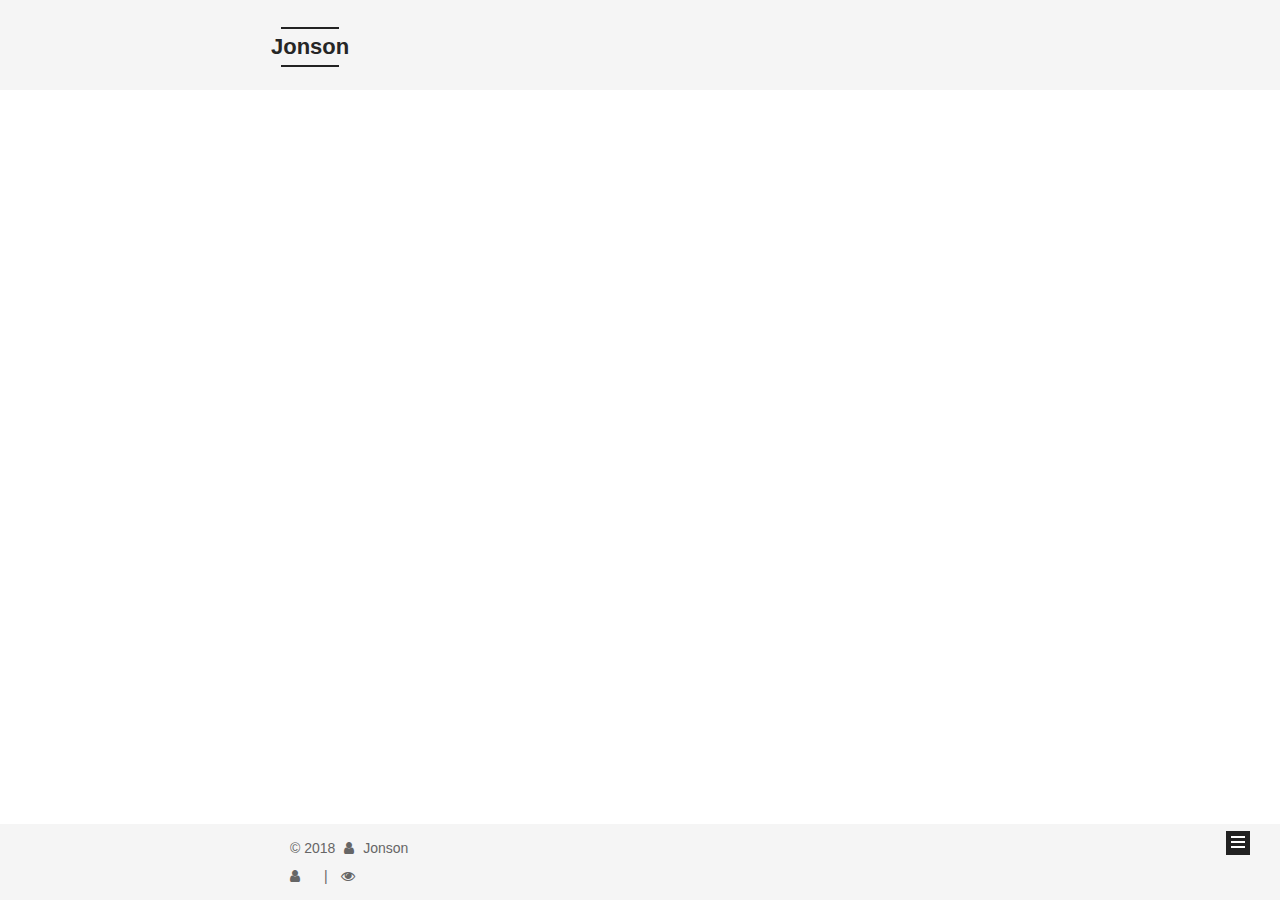
<file: archives/2018/index.html>
<!DOCTYPE html>



  


<html class="theme-next mist use-motion" lang="zh-Hans">
<head>
  <meta charset="UTF-8"/>
<meta http-equiv="X-UA-Compatible" content="IE=edge" />
<meta name="viewport" content="width=device-width, initial-scale=1, maximum-scale=1"/>
<meta name="theme-color" content="#222">









<meta http-equiv="Cache-Control" content="no-transform" />
<meta http-equiv="Cache-Control" content="no-siteapp" />
















  
  
  <link href="/lib/fancybox/source/jquery.fancybox.css?v=2.1.5" rel="stylesheet" type="text/css" />







<link href="/lib/font-awesome/css/font-awesome.min.css?v=4.6.2" rel="stylesheet" type="text/css" />

<link href="/css/main.css?v=5.1.4" rel="stylesheet" type="text/css" />


  <link rel="apple-touch-icon" sizes="180x180" href="/images/apple-touch-icon-next.png?v=5.1.4">


  <link rel="icon" type="image/png" sizes="32x32" href="/images/favicon-32x32-next.png?v=5.1.4">


  <link rel="icon" type="image/png" sizes="16x16" href="/images/favicon-16x16-next.png?v=5.1.4">


  <link rel="mask-icon" href="/images/logo.svg?v=5.1.4" color="#222">





  <meta name="keywords" content="Hexo, NexT" />










<meta property="og:type" content="website">
<meta property="og:title" content="Jonson">
<meta property="og:url" content="http://yoursite.com/archives/2018/index.html">
<meta property="og:site_name" content="Jonson">
<meta property="og:locale" content="zh-Hans">
<meta name="twitter:card" content="summary">
<meta name="twitter:title" content="Jonson">



<script type="text/javascript" id="hexo.configurations">
  var NexT = window.NexT || {};
  var CONFIG = {
    root: '/',
    scheme: 'Mist',
    version: '5.1.4',
    sidebar: {"position":"left","display":"post","offset":12,"b2t":false,"scrollpercent":false,"onmobile":false},
    fancybox: true,
    tabs: true,
    motion: {"enable":true,"async":false,"transition":{"post_block":"fadeIn","post_header":"slideDownIn","post_body":"slideDownIn","coll_header":"slideLeftIn","sidebar":"slideUpIn"}},
    duoshuo: {
      userId: '0',
      author: '博主'
    },
    algolia: {
      applicationID: '',
      apiKey: '',
      indexName: '',
      hits: {"per_page":10},
      labels: {"input_placeholder":"Search for Posts","hits_empty":"We didn't find any results for the search: ${query}","hits_stats":"${hits} results found in ${time} ms"}
    }
  };
</script>



  <link rel="canonical" href="http://yoursite.com/archives/2018/"/>





  <title>归档 | Jonson</title>
  








</head>

<body itemscope itemtype="http://schema.org/WebPage" lang="zh-Hans">

  
  
    
  

  <div class="container sidebar-position-left page-archive">
    <div class="headband"></div>

    <header id="header" class="header" itemscope itemtype="http://schema.org/WPHeader">
      <div class="header-inner"><div class="site-brand-wrapper">
  <div class="site-meta ">
    

    <div class="custom-logo-site-title">
      <a href="/"  class="brand" rel="start">
        <span class="logo-line-before"><i></i></span>
        <span class="site-title">Jonson</span>
        <span class="logo-line-after"><i></i></span>
      </a>
    </div>
      
        <p class="site-subtitle"></p>
      
  </div>

  <div class="site-nav-toggle">
    <button>
      <span class="btn-bar"></span>
      <span class="btn-bar"></span>
      <span class="btn-bar"></span>
    </button>
  </div>
</div>

<nav class="site-nav">
  

  
    <ul id="menu" class="menu">
      
        
        <li class="menu-item menu-item-home">
          <a href="/" rel="section">
            
              <i class="menu-item-icon fa fa-fw fa-home"></i> <br />
            
            首页
          </a>
        </li>
      
        
        <li class="menu-item menu-item-categories">
          <a href="/categories/" rel="section">
            
              <i class="menu-item-icon fa fa-fw fa-th"></i> <br />
            
            分类
          </a>
        </li>
      
        
        <li class="menu-item menu-item-archives">
          <a href="/archives/" rel="section">
            
              <i class="menu-item-icon fa fa-fw fa-archive"></i> <br />
            
            归档
          </a>
        </li>
      
        
        <li class="menu-item menu-item-about">
          <a href="/about/" rel="section">
            
              <i class="menu-item-icon fa fa-fw fa-user"></i> <br />
            
            关于
          </a>
        </li>
      

      
    </ul>
  

  
</nav>



 </div>
    </header>

    <main id="main" class="main">
      <div class="main-inner">
        <div class="content-wrap">
          <div id="content" class="content">
            

  
  
  
  <div class="post-block archive">
    <div id="posts" class="posts-collapse">
      <span class="archive-move-on"></span>

      <span class="archive-page-counter">
        
        
        
          
        
        嗯..! 目前共计 1 篇日志。 继续努力。
      </span>

      

        
        
        

        
          
          <div class="collection-title">
            <h1 class="archive-year" id="archive-year-2018">2018</h1>
          </div>
        
        

        

  <article class="post post-type-normal" itemscope itemtype="http://schema.org/Article">
    <header class="post-header">

      <h2 class="post-title">
        
            <a class="post-title-link" href="/2018/03/29/hello-world/" itemprop="url">
              
                <span itemprop="name">Hello World</span>
              
            </a>
        
      </h2>

      <div class="post-meta">
        <time class="post-time" itemprop="dateCreated"
              datetime="2018-03-29T10:46:28+08:00"
              content="2018-03-29" >
          03-29
        </time>
      </div>

    </header>
  </article>



      

    </div>
  </div>
  
  
  

  



          </div>
          


          

        </div>
        
          
  
  <div class="sidebar-toggle">
    <div class="sidebar-toggle-line-wrap">
      <span class="sidebar-toggle-line sidebar-toggle-line-first"></span>
      <span class="sidebar-toggle-line sidebar-toggle-line-middle"></span>
      <span class="sidebar-toggle-line sidebar-toggle-line-last"></span>
    </div>
  </div>

  <aside id="sidebar" class="sidebar">
    
    <div class="sidebar-inner">

      

      

      <section class="site-overview-wrap sidebar-panel sidebar-panel-active">
        <div class="site-overview">
          <div class="site-author motion-element" itemprop="author" itemscope itemtype="http://schema.org/Person">
            
              <p class="site-author-name" itemprop="name">Jonson</p>
              <p class="site-description motion-element" itemprop="description"></p>
          </div>

          <nav class="site-state motion-element">

            
              <div class="site-state-item site-state-posts">
              
                <a href="/archives/">
              
                  <span class="site-state-item-count">1</span>
                  <span class="site-state-item-name">日志</span>
                </a>
              </div>
            

            

            

          </nav>

          

          

          
          

          
          

          

        </div>
      </section>

      

      

    </div>
  </aside>


        
      </div>
    </main>

    <footer id="footer" class="footer">
      <div class="footer-inner">
        <div class="copyright">&copy; <span itemprop="copyrightYear">2018</span>
  <span class="with-love">
    <i class="fa fa-user"></i>
  </span>
  <span class="author" itemprop="copyrightHolder">Jonson</span>

  
</div>









        
<div class="busuanzi-count">
  <script async src="https://dn-lbstatics.qbox.me/busuanzi/2.3/busuanzi.pure.mini.js"></script>

  
    <span class="site-uv">
      <i class="fa fa-user"></i>
      <span class="busuanzi-value" id="busuanzi_value_site_uv"></span>
      
    </span>
  

  
    <span class="site-pv">
      <i class="fa fa-eye"></i>
      <span class="busuanzi-value" id="busuanzi_value_site_pv"></span>
      
    </span>
  
</div>








        
      </div>
    </footer>

    
      <div class="back-to-top">
        <i class="fa fa-arrow-up"></i>
        
      </div>
    

    

  </div>

  

<script type="text/javascript">
  if (Object.prototype.toString.call(window.Promise) !== '[object Function]') {
    window.Promise = null;
  }
</script>









  












  
  
    <script type="text/javascript" src="/lib/jquery/index.js?v=2.1.3"></script>
  

  
  
    <script type="text/javascript" src="/lib/fastclick/lib/fastclick.min.js?v=1.0.6"></script>
  

  
  
    <script type="text/javascript" src="/lib/jquery_lazyload/jquery.lazyload.js?v=1.9.7"></script>
  

  
  
    <script type="text/javascript" src="/lib/velocity/velocity.min.js?v=1.2.1"></script>
  

  
  
    <script type="text/javascript" src="/lib/velocity/velocity.ui.min.js?v=1.2.1"></script>
  

  
  
    <script type="text/javascript" src="/lib/fancybox/source/jquery.fancybox.pack.js?v=2.1.5"></script>
  


  


  <script type="text/javascript" src="/js/src/utils.js?v=5.1.4"></script>

  <script type="text/javascript" src="/js/src/motion.js?v=5.1.4"></script>



  
  

  

  


  <script type="text/javascript" src="/js/src/bootstrap.js?v=5.1.4"></script>



  


  




	





  





  












  





  

  

  

  
  

  

  

  

</body>
</html>
</file>
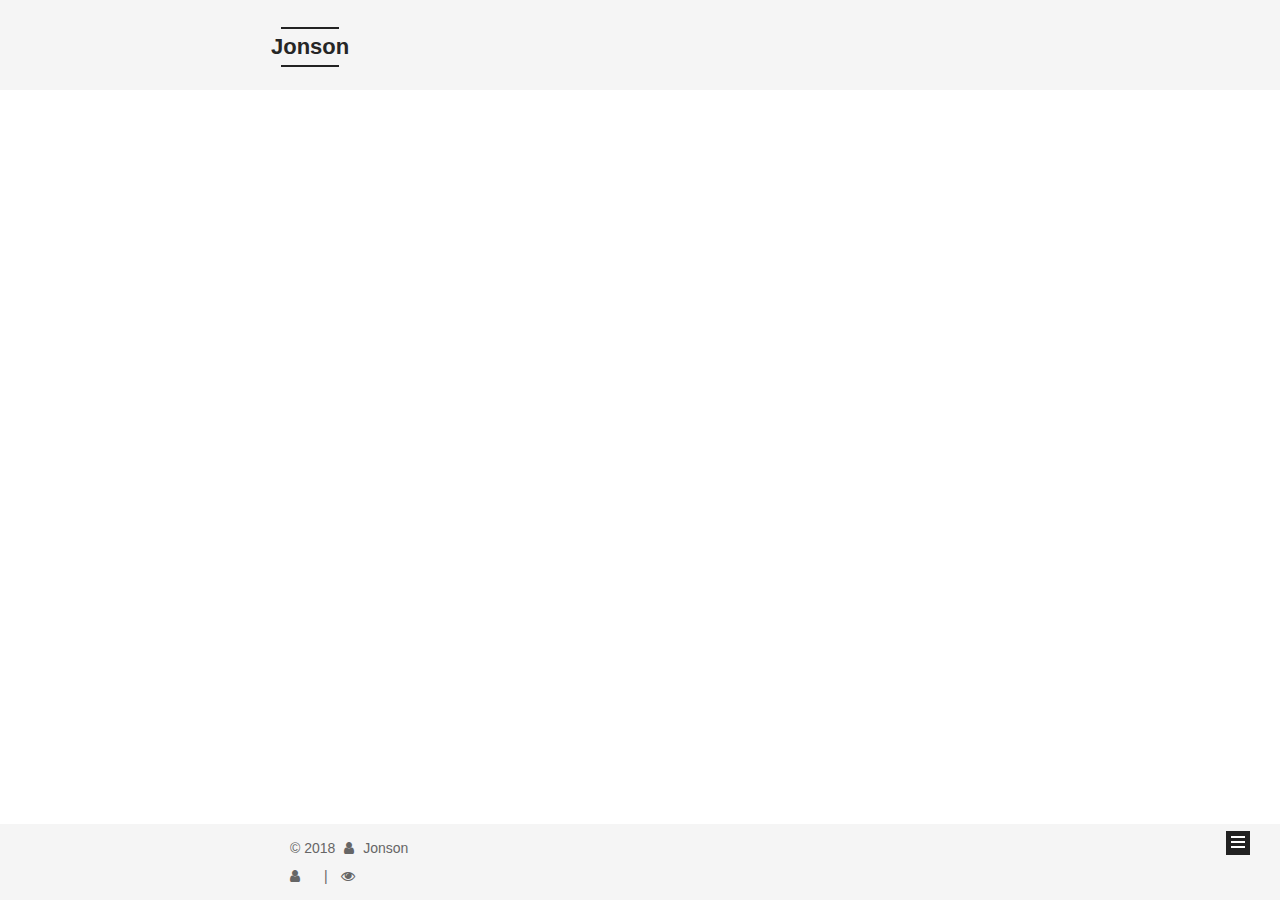
<file: archives/2018/03/index.html>
<!DOCTYPE html>



  


<html class="theme-next mist use-motion" lang="zh-Hans">
<head>
  <meta charset="UTF-8"/>
<meta http-equiv="X-UA-Compatible" content="IE=edge" />
<meta name="viewport" content="width=device-width, initial-scale=1, maximum-scale=1"/>
<meta name="theme-color" content="#222">









<meta http-equiv="Cache-Control" content="no-transform" />
<meta http-equiv="Cache-Control" content="no-siteapp" />
















  
  
  <link href="/lib/fancybox/source/jquery.fancybox.css?v=2.1.5" rel="stylesheet" type="text/css" />







<link href="/lib/font-awesome/css/font-awesome.min.css?v=4.6.2" rel="stylesheet" type="text/css" />

<link href="/css/main.css?v=5.1.4" rel="stylesheet" type="text/css" />


  <link rel="apple-touch-icon" sizes="180x180" href="/images/apple-touch-icon-next.png?v=5.1.4">


  <link rel="icon" type="image/png" sizes="32x32" href="/images/favicon-32x32-next.png?v=5.1.4">


  <link rel="icon" type="image/png" sizes="16x16" href="/images/favicon-16x16-next.png?v=5.1.4">


  <link rel="mask-icon" href="/images/logo.svg?v=5.1.4" color="#222">





  <meta name="keywords" content="Hexo, NexT" />










<meta property="og:type" content="website">
<meta property="og:title" content="Jonson">
<meta property="og:url" content="http://yoursite.com/archives/2018/03/index.html">
<meta property="og:site_name" content="Jonson">
<meta property="og:locale" content="zh-Hans">
<meta name="twitter:card" content="summary">
<meta name="twitter:title" content="Jonson">



<script type="text/javascript" id="hexo.configurations">
  var NexT = window.NexT || {};
  var CONFIG = {
    root: '/',
    scheme: 'Mist',
    version: '5.1.4',
    sidebar: {"position":"left","display":"post","offset":12,"b2t":false,"scrollpercent":false,"onmobile":false},
    fancybox: true,
    tabs: true,
    motion: {"enable":true,"async":false,"transition":{"post_block":"fadeIn","post_header":"slideDownIn","post_body":"slideDownIn","coll_header":"slideLeftIn","sidebar":"slideUpIn"}},
    duoshuo: {
      userId: '0',
      author: '博主'
    },
    algolia: {
      applicationID: '',
      apiKey: '',
      indexName: '',
      hits: {"per_page":10},
      labels: {"input_placeholder":"Search for Posts","hits_empty":"We didn't find any results for the search: ${query}","hits_stats":"${hits} results found in ${time} ms"}
    }
  };
</script>



  <link rel="canonical" href="http://yoursite.com/archives/2018/03/"/>





  <title>归档 | Jonson</title>
  








</head>

<body itemscope itemtype="http://schema.org/WebPage" lang="zh-Hans">

  
  
    
  

  <div class="container sidebar-position-left page-archive">
    <div class="headband"></div>

    <header id="header" class="header" itemscope itemtype="http://schema.org/WPHeader">
      <div class="header-inner"><div class="site-brand-wrapper">
  <div class="site-meta ">
    

    <div class="custom-logo-site-title">
      <a href="/"  class="brand" rel="start">
        <span class="logo-line-before"><i></i></span>
        <span class="site-title">Jonson</span>
        <span class="logo-line-after"><i></i></span>
      </a>
    </div>
      
        <p class="site-subtitle"></p>
      
  </div>

  <div class="site-nav-toggle">
    <button>
      <span class="btn-bar"></span>
      <span class="btn-bar"></span>
      <span class="btn-bar"></span>
    </button>
  </div>
</div>

<nav class="site-nav">
  

  
    <ul id="menu" class="menu">
      
        
        <li class="menu-item menu-item-home">
          <a href="/" rel="section">
            
              <i class="menu-item-icon fa fa-fw fa-home"></i> <br />
            
            首页
          </a>
        </li>
      
        
        <li class="menu-item menu-item-categories">
          <a href="/categories/" rel="section">
            
              <i class="menu-item-icon fa fa-fw fa-th"></i> <br />
            
            分类
          </a>
        </li>
      
        
        <li class="menu-item menu-item-archives">
          <a href="/archives/" rel="section">
            
              <i class="menu-item-icon fa fa-fw fa-archive"></i> <br />
            
            归档
          </a>
        </li>
      
        
        <li class="menu-item menu-item-about">
          <a href="/about/" rel="section">
            
              <i class="menu-item-icon fa fa-fw fa-user"></i> <br />
            
            关于
          </a>
        </li>
      

      
    </ul>
  

  
</nav>



 </div>
    </header>

    <main id="main" class="main">
      <div class="main-inner">
        <div class="content-wrap">
          <div id="content" class="content">
            

  
  
  
  <div class="post-block archive">
    <div id="posts" class="posts-collapse">
      <span class="archive-move-on"></span>

      <span class="archive-page-counter">
        
        
        
          
        
        嗯..! 目前共计 1 篇日志。 继续努力。
      </span>

      

        
        
        

        
          
          <div class="collection-title">
            <h1 class="archive-year" id="archive-year-2018">2018</h1>
          </div>
        
        

        

  <article class="post post-type-normal" itemscope itemtype="http://schema.org/Article">
    <header class="post-header">

      <h2 class="post-title">
        
            <a class="post-title-link" href="/2018/03/29/hello-world/" itemprop="url">
              
                <span itemprop="name">Hello World</span>
              
            </a>
        
      </h2>

      <div class="post-meta">
        <time class="post-time" itemprop="dateCreated"
              datetime="2018-03-29T10:46:28+08:00"
              content="2018-03-29" >
          03-29
        </time>
      </div>

    </header>
  </article>



      

    </div>
  </div>
  
  
  

  



          </div>
          


          

        </div>
        
          
  
  <div class="sidebar-toggle">
    <div class="sidebar-toggle-line-wrap">
      <span class="sidebar-toggle-line sidebar-toggle-line-first"></span>
      <span class="sidebar-toggle-line sidebar-toggle-line-middle"></span>
      <span class="sidebar-toggle-line sidebar-toggle-line-last"></span>
    </div>
  </div>

  <aside id="sidebar" class="sidebar">
    
    <div class="sidebar-inner">

      

      

      <section class="site-overview-wrap sidebar-panel sidebar-panel-active">
        <div class="site-overview">
          <div class="site-author motion-element" itemprop="author" itemscope itemtype="http://schema.org/Person">
            
              <p class="site-author-name" itemprop="name">Jonson</p>
              <p class="site-description motion-element" itemprop="description"></p>
          </div>

          <nav class="site-state motion-element">

            
              <div class="site-state-item site-state-posts">
              
                <a href="/archives/">
              
                  <span class="site-state-item-count">1</span>
                  <span class="site-state-item-name">日志</span>
                </a>
              </div>
            

            

            

          </nav>

          

          

          
          

          
          

          

        </div>
      </section>

      

      

    </div>
  </aside>


        
      </div>
    </main>

    <footer id="footer" class="footer">
      <div class="footer-inner">
        <div class="copyright">&copy; <span itemprop="copyrightYear">2018</span>
  <span class="with-love">
    <i class="fa fa-user"></i>
  </span>
  <span class="author" itemprop="copyrightHolder">Jonson</span>

  
</div>









        
<div class="busuanzi-count">
  <script async src="https://dn-lbstatics.qbox.me/busuanzi/2.3/busuanzi.pure.mini.js"></script>

  
    <span class="site-uv">
      <i class="fa fa-user"></i>
      <span class="busuanzi-value" id="busuanzi_value_site_uv"></span>
      
    </span>
  

  
    <span class="site-pv">
      <i class="fa fa-eye"></i>
      <span class="busuanzi-value" id="busuanzi_value_site_pv"></span>
      
    </span>
  
</div>








        
      </div>
    </footer>

    
      <div class="back-to-top">
        <i class="fa fa-arrow-up"></i>
        
      </div>
    

    

  </div>

  

<script type="text/javascript">
  if (Object.prototype.toString.call(window.Promise) !== '[object Function]') {
    window.Promise = null;
  }
</script>









  












  
  
    <script type="text/javascript" src="/lib/jquery/index.js?v=2.1.3"></script>
  

  
  
    <script type="text/javascript" src="/lib/fastclick/lib/fastclick.min.js?v=1.0.6"></script>
  

  
  
    <script type="text/javascript" src="/lib/jquery_lazyload/jquery.lazyload.js?v=1.9.7"></script>
  

  
  
    <script type="text/javascript" src="/lib/velocity/velocity.min.js?v=1.2.1"></script>
  

  
  
    <script type="text/javascript" src="/lib/velocity/velocity.ui.min.js?v=1.2.1"></script>
  

  
  
    <script type="text/javascript" src="/lib/fancybox/source/jquery.fancybox.pack.js?v=2.1.5"></script>
  


  


  <script type="text/javascript" src="/js/src/utils.js?v=5.1.4"></script>

  <script type="text/javascript" src="/js/src/motion.js?v=5.1.4"></script>



  
  

  

  


  <script type="text/javascript" src="/js/src/bootstrap.js?v=5.1.4"></script>



  


  




	





  





  












  





  

  

  

  
  

  

  

  

</body>
</html>
</file>
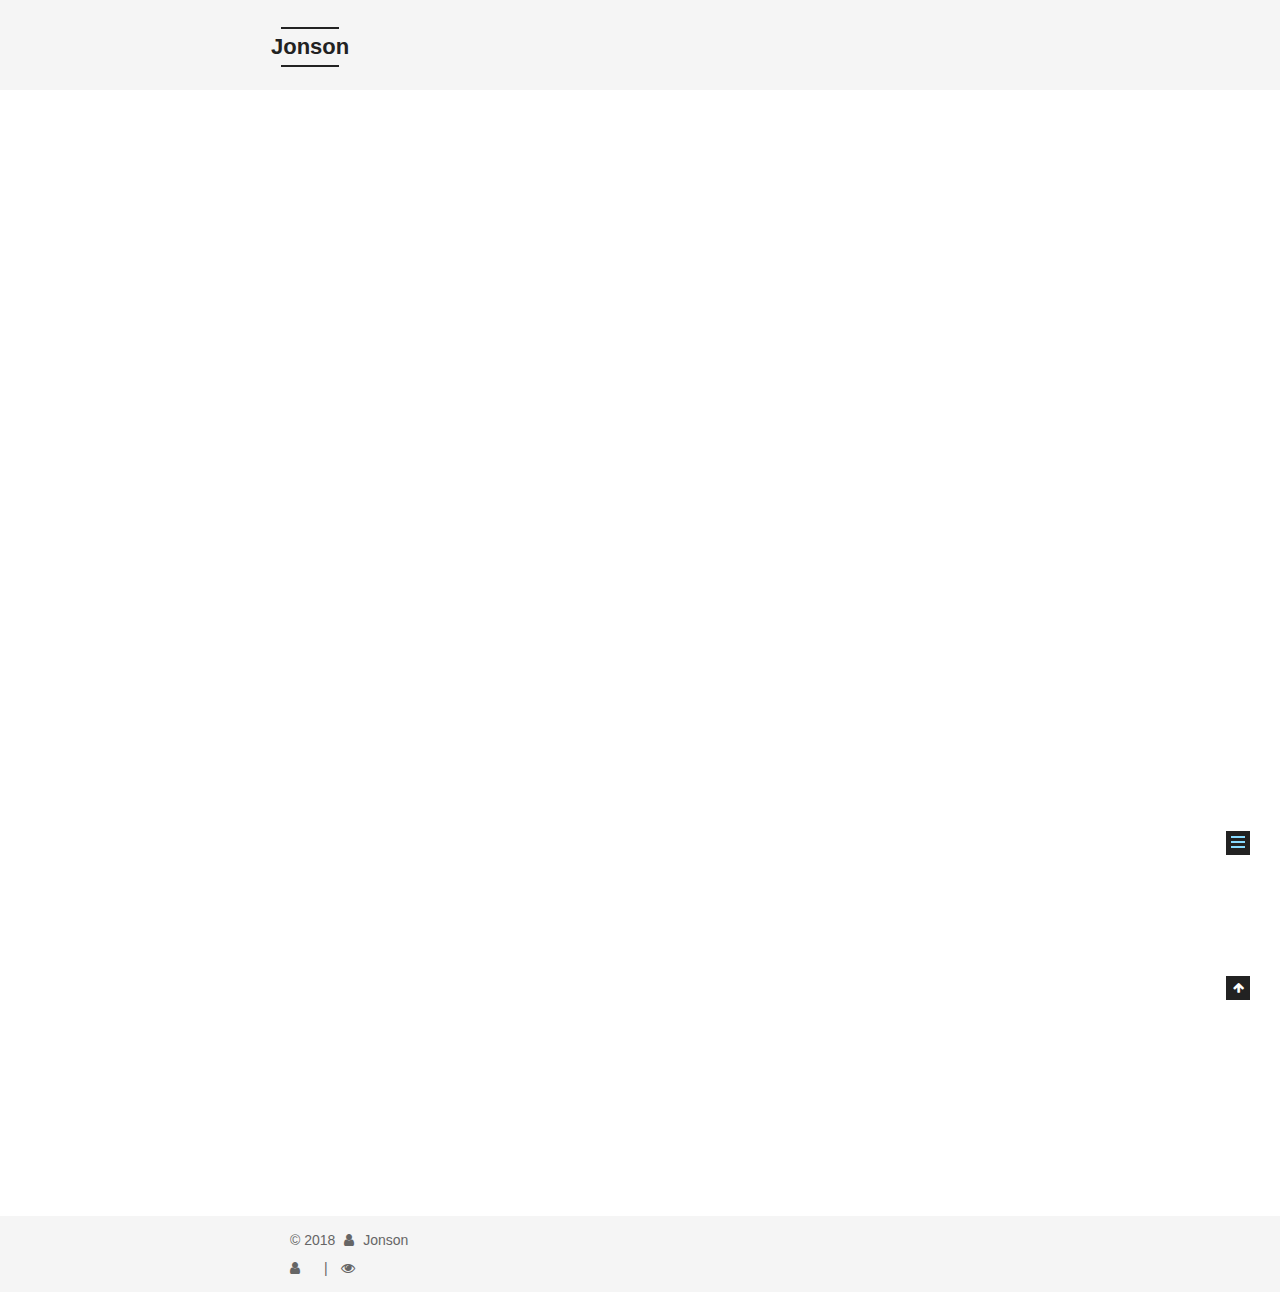
<file: 2018/03/29/hello-world/index.html>
<!DOCTYPE html>



  


<html class="theme-next mist use-motion" lang="zh-Hans">
<head>
  <meta charset="UTF-8"/>
<meta http-equiv="X-UA-Compatible" content="IE=edge" />
<meta name="viewport" content="width=device-width, initial-scale=1, maximum-scale=1"/>
<meta name="theme-color" content="#222">









<meta http-equiv="Cache-Control" content="no-transform" />
<meta http-equiv="Cache-Control" content="no-siteapp" />
















  
  
  <link href="/lib/fancybox/source/jquery.fancybox.css?v=2.1.5" rel="stylesheet" type="text/css" />







<link href="/lib/font-awesome/css/font-awesome.min.css?v=4.6.2" rel="stylesheet" type="text/css" />

<link href="/css/main.css?v=5.1.4" rel="stylesheet" type="text/css" />


  <link rel="apple-touch-icon" sizes="180x180" href="/images/apple-touch-icon-next.png?v=5.1.4">


  <link rel="icon" type="image/png" sizes="32x32" href="/images/favicon-32x32-next.png?v=5.1.4">


  <link rel="icon" type="image/png" sizes="16x16" href="/images/favicon-16x16-next.png?v=5.1.4">


  <link rel="mask-icon" href="/images/logo.svg?v=5.1.4" color="#222">





  <meta name="keywords" content="Hexo, NexT" />










<meta name="description" content="Welcome to Hexo! This is your very first post. Check documentation for more info. If you get any problems when using Hexo, you can find the answer in troubleshooting or you can ask me on GitHub. Quick">
<meta property="og:type" content="article">
<meta property="og:title" content="Hello World">
<meta property="og:url" content="http://yoursite.com/2018/03/29/hello-world/index.html">
<meta property="og:site_name" content="Jonson">
<meta property="og:description" content="Welcome to Hexo! This is your very first post. Check documentation for more info. If you get any problems when using Hexo, you can find the answer in troubleshooting or you can ask me on GitHub. Quick">
<meta property="og:locale" content="zh-Hans">
<meta property="og:updated_time" content="2018-03-29T02:46:28.617Z">
<meta name="twitter:card" content="summary">
<meta name="twitter:title" content="Hello World">
<meta name="twitter:description" content="Welcome to Hexo! This is your very first post. Check documentation for more info. If you get any problems when using Hexo, you can find the answer in troubleshooting or you can ask me on GitHub. Quick">



<script type="text/javascript" id="hexo.configurations">
  var NexT = window.NexT || {};
  var CONFIG = {
    root: '/',
    scheme: 'Mist',
    version: '5.1.4',
    sidebar: {"position":"left","display":"post","offset":12,"b2t":false,"scrollpercent":false,"onmobile":false},
    fancybox: true,
    tabs: true,
    motion: {"enable":true,"async":false,"transition":{"post_block":"fadeIn","post_header":"slideDownIn","post_body":"slideDownIn","coll_header":"slideLeftIn","sidebar":"slideUpIn"}},
    duoshuo: {
      userId: '0',
      author: '博主'
    },
    algolia: {
      applicationID: '',
      apiKey: '',
      indexName: '',
      hits: {"per_page":10},
      labels: {"input_placeholder":"Search for Posts","hits_empty":"We didn't find any results for the search: ${query}","hits_stats":"${hits} results found in ${time} ms"}
    }
  };
</script>



  <link rel="canonical" href="http://yoursite.com/2018/03/29/hello-world/"/>





  <title>Hello World | Jonson</title>
  








</head>

<body itemscope itemtype="http://schema.org/WebPage" lang="zh-Hans">

  
  
    
  

  <div class="container sidebar-position-left page-post-detail">
    <div class="headband"></div>

    <header id="header" class="header" itemscope itemtype="http://schema.org/WPHeader">
      <div class="header-inner"><div class="site-brand-wrapper">
  <div class="site-meta ">
    

    <div class="custom-logo-site-title">
      <a href="/"  class="brand" rel="start">
        <span class="logo-line-before"><i></i></span>
        <span class="site-title">Jonson</span>
        <span class="logo-line-after"><i></i></span>
      </a>
    </div>
      
        <p class="site-subtitle"></p>
      
  </div>

  <div class="site-nav-toggle">
    <button>
      <span class="btn-bar"></span>
      <span class="btn-bar"></span>
      <span class="btn-bar"></span>
    </button>
  </div>
</div>

<nav class="site-nav">
  

  
    <ul id="menu" class="menu">
      
        
        <li class="menu-item menu-item-home">
          <a href="/" rel="section">
            
              <i class="menu-item-icon fa fa-fw fa-home"></i> <br />
            
            首页
          </a>
        </li>
      
        
        <li class="menu-item menu-item-categories">
          <a href="/categories/" rel="section">
            
              <i class="menu-item-icon fa fa-fw fa-th"></i> <br />
            
            分类
          </a>
        </li>
      
        
        <li class="menu-item menu-item-archives">
          <a href="/archives/" rel="section">
            
              <i class="menu-item-icon fa fa-fw fa-archive"></i> <br />
            
            归档
          </a>
        </li>
      
        
        <li class="menu-item menu-item-about">
          <a href="/about/" rel="section">
            
              <i class="menu-item-icon fa fa-fw fa-user"></i> <br />
            
            关于
          </a>
        </li>
      

      
    </ul>
  

  
</nav>



 </div>
    </header>

    <main id="main" class="main">
      <div class="main-inner">
        <div class="content-wrap">
          <div id="content" class="content">
            

  <div id="posts" class="posts-expand">
    

  

  
  
  

  <article class="post post-type-normal" itemscope itemtype="http://schema.org/Article">
  
  
  
  <div class="post-block">
    <link itemprop="mainEntityOfPage" href="http://yoursite.com/2018/03/29/hello-world/">

    <span hidden itemprop="author" itemscope itemtype="http://schema.org/Person">
      <meta itemprop="name" content="Jonson">
      <meta itemprop="description" content="">
      <meta itemprop="image" content="/images/avatar.gif">
    </span>

    <span hidden itemprop="publisher" itemscope itemtype="http://schema.org/Organization">
      <meta itemprop="name" content="Jonson">
    </span>

    
      <header class="post-header">

        
        
          <h1 class="post-title" itemprop="name headline">Hello World</h1>
        

        <div class="post-meta">
          <span class="post-time">
            
              <span class="post-meta-item-icon">
                <i class="fa fa-calendar-o"></i>
              </span>
              
                <span class="post-meta-item-text">发表于</span>
              
              <time title="创建于" itemprop="dateCreated datePublished" datetime="2018-03-29T10:46:28+08:00">
                2018-03-29
              </time>
            

            

            
          </span>

          

          
            
          

          
          

          
            <span class="post-meta-divider">|</span>
            <span class="page-pv"><i class="fa fa-file-o"></i>
            <span class="busuanzi-value" id="busuanzi_value_page_pv" ></span>
            </span>
          

          

          

        </div>
      </header>
    

    
    
    
    <div class="post-body" itemprop="articleBody">

      
      

      
        <p>Welcome to <a href="https://hexo.io/" target="_blank" rel="noopener">Hexo</a>! This is your very first post. Check <a href="https://hexo.io/docs/" target="_blank" rel="noopener">documentation</a> for more info. If you get any problems when using Hexo, you can find the answer in <a href="https://hexo.io/docs/troubleshooting.html" target="_blank" rel="noopener">troubleshooting</a> or you can ask me on <a href="https://github.com/hexojs/hexo/issues" target="_blank" rel="noopener">GitHub</a>.</p>
<h2 id="Quick-Start"><a href="#Quick-Start" class="headerlink" title="Quick Start"></a>Quick Start</h2><h3 id="Create-a-new-post"><a href="#Create-a-new-post" class="headerlink" title="Create a new post"></a>Create a new post</h3><figure class="highlight bash"><table><tr><td class="gutter"><pre><span class="line">1</span><br></pre></td><td class="code"><pre><span class="line">$ hexo new <span class="string">"My New Post"</span></span><br></pre></td></tr></table></figure>
<p>More info: <a href="https://hexo.io/docs/writing.html" target="_blank" rel="noopener">Writing</a></p>
<h3 id="Run-server"><a href="#Run-server" class="headerlink" title="Run server"></a>Run server</h3><figure class="highlight bash"><table><tr><td class="gutter"><pre><span class="line">1</span><br></pre></td><td class="code"><pre><span class="line">$ hexo server</span><br></pre></td></tr></table></figure>
<p>More info: <a href="https://hexo.io/docs/server.html" target="_blank" rel="noopener">Server</a></p>
<h3 id="Generate-static-files"><a href="#Generate-static-files" class="headerlink" title="Generate static files"></a>Generate static files</h3><figure class="highlight bash"><table><tr><td class="gutter"><pre><span class="line">1</span><br></pre></td><td class="code"><pre><span class="line">$ hexo generate</span><br></pre></td></tr></table></figure>
<p>More info: <a href="https://hexo.io/docs/generating.html" target="_blank" rel="noopener">Generating</a></p>
<h3 id="Deploy-to-remote-sites"><a href="#Deploy-to-remote-sites" class="headerlink" title="Deploy to remote sites"></a>Deploy to remote sites</h3><figure class="highlight bash"><table><tr><td class="gutter"><pre><span class="line">1</span><br></pre></td><td class="code"><pre><span class="line">$ hexo deploy</span><br></pre></td></tr></table></figure>
<p>More info: <a href="https://hexo.io/docs/deployment.html" target="_blank" rel="noopener">Deployment</a></p>

      
    </div>
    
    
    

    

    

    

    <footer class="post-footer">
      

      
      
      

      

      
      
    </footer>
  </div>
  
  
  
  </article>



    <div class="post-spread">
      
    </div>
  </div>


          </div>
          


          

  



        </div>
        
          
  
  <div class="sidebar-toggle">
    <div class="sidebar-toggle-line-wrap">
      <span class="sidebar-toggle-line sidebar-toggle-line-first"></span>
      <span class="sidebar-toggle-line sidebar-toggle-line-middle"></span>
      <span class="sidebar-toggle-line sidebar-toggle-line-last"></span>
    </div>
  </div>

  <aside id="sidebar" class="sidebar">
    
    <div class="sidebar-inner">

      

      
        <ul class="sidebar-nav motion-element">
          <li class="sidebar-nav-toc sidebar-nav-active" data-target="post-toc-wrap">
            文章目录
          </li>
          <li class="sidebar-nav-overview" data-target="site-overview-wrap">
            站点概览
          </li>
        </ul>
      

      <section class="site-overview-wrap sidebar-panel">
        <div class="site-overview">
          <div class="site-author motion-element" itemprop="author" itemscope itemtype="http://schema.org/Person">
            
              <p class="site-author-name" itemprop="name">Jonson</p>
              <p class="site-description motion-element" itemprop="description"></p>
          </div>

          <nav class="site-state motion-element">

            
              <div class="site-state-item site-state-posts">
              
                <a href="/archives/">
              
                  <span class="site-state-item-count">1</span>
                  <span class="site-state-item-name">日志</span>
                </a>
              </div>
            

            

            

          </nav>

          

          

          
          

          
          

          

        </div>
      </section>

      
      <!--noindex-->
        <section class="post-toc-wrap motion-element sidebar-panel sidebar-panel-active">
          <div class="post-toc">

            
              
            

            
              <div class="post-toc-content"><ol class="nav"><li class="nav-item nav-level-2"><a class="nav-link" href="#Quick-Start"><span class="nav-number">1.</span> <span class="nav-text">Quick Start</span></a><ol class="nav-child"><li class="nav-item nav-level-3"><a class="nav-link" href="#Create-a-new-post"><span class="nav-number">1.1.</span> <span class="nav-text">Create a new post</span></a></li><li class="nav-item nav-level-3"><a class="nav-link" href="#Run-server"><span class="nav-number">1.2.</span> <span class="nav-text">Run server</span></a></li><li class="nav-item nav-level-3"><a class="nav-link" href="#Generate-static-files"><span class="nav-number">1.3.</span> <span class="nav-text">Generate static files</span></a></li><li class="nav-item nav-level-3"><a class="nav-link" href="#Deploy-to-remote-sites"><span class="nav-number">1.4.</span> <span class="nav-text">Deploy to remote sites</span></a></li></ol></li></ol></div>
            

          </div>
        </section>
      <!--/noindex-->
      

      

    </div>
  </aside>


        
      </div>
    </main>

    <footer id="footer" class="footer">
      <div class="footer-inner">
        <div class="copyright">&copy; <span itemprop="copyrightYear">2018</span>
  <span class="with-love">
    <i class="fa fa-user"></i>
  </span>
  <span class="author" itemprop="copyrightHolder">Jonson</span>

  
</div>









        
<div class="busuanzi-count">
  <script async src="https://dn-lbstatics.qbox.me/busuanzi/2.3/busuanzi.pure.mini.js"></script>

  
    <span class="site-uv">
      <i class="fa fa-user"></i>
      <span class="busuanzi-value" id="busuanzi_value_site_uv"></span>
      
    </span>
  

  
    <span class="site-pv">
      <i class="fa fa-eye"></i>
      <span class="busuanzi-value" id="busuanzi_value_site_pv"></span>
      
    </span>
  
</div>








        
      </div>
    </footer>

    
      <div class="back-to-top">
        <i class="fa fa-arrow-up"></i>
        
      </div>
    

    

  </div>

  

<script type="text/javascript">
  if (Object.prototype.toString.call(window.Promise) !== '[object Function]') {
    window.Promise = null;
  }
</script>









  












  
  
    <script type="text/javascript" src="/lib/jquery/index.js?v=2.1.3"></script>
  

  
  
    <script type="text/javascript" src="/lib/fastclick/lib/fastclick.min.js?v=1.0.6"></script>
  

  
  
    <script type="text/javascript" src="/lib/jquery_lazyload/jquery.lazyload.js?v=1.9.7"></script>
  

  
  
    <script type="text/javascript" src="/lib/velocity/velocity.min.js?v=1.2.1"></script>
  

  
  
    <script type="text/javascript" src="/lib/velocity/velocity.ui.min.js?v=1.2.1"></script>
  

  
  
    <script type="text/javascript" src="/lib/fancybox/source/jquery.fancybox.pack.js?v=2.1.5"></script>
  


  


  <script type="text/javascript" src="/js/src/utils.js?v=5.1.4"></script>

  <script type="text/javascript" src="/js/src/motion.js?v=5.1.4"></script>



  
  

  
  <script type="text/javascript" src="/js/src/scrollspy.js?v=5.1.4"></script>
<script type="text/javascript" src="/js/src/post-details.js?v=5.1.4"></script>



  


  <script type="text/javascript" src="/js/src/bootstrap.js?v=5.1.4"></script>



  


  




	





  





  












  





  

  

  

  
  

  

  

  

</body>
</html>
</file>
<file: css/main.css>
/* normalize.css v3.0.2 | MIT License | git.io/normalize */
html {
  font-family: sans-serif; /* 1 */
  -ms-text-size-adjust: 100%; /* 2 */
  -webkit-text-size-adjust: 100%; /* 2 */
}
body {
  margin: 0;
}
article,
aside,
details,
figcaption,
figure,
footer,
header,
hgroup,
main,
menu,
nav,
section,
summary {
  display: block;
}
audio,
canvas,
progress,
video {
  display: inline-block; /* 1 */
  vertical-align: baseline; /* 2 */
}
audio:not([controls]) {
  display: none;
  height: 0;
}
[hidden],
template {
  display: none;
}
a {
  background-color: transparent;
}
a:active,
a:hover {
  outline: 0;
}
abbr[title] {
  border-bottom: 1px dotted;
}
b,
strong {
  font-weight: bold;
}
dfn {
  font-style: italic;
}
h1 {
  font-size: 2em;
  margin: 0.67em 0;
}
mark {
  background: #ff0;
  color: #000;
}
small {
  font-size: 80%;
}
sub,
sup {
  font-size: 75%;
  line-height: 0;
  position: relative;
  vertical-align: baseline;
}
sup {
  top: -0.5em;
}
sub {
  bottom: -0.25em;
}
img {
  border: 0;
}
svg:not(:root) {
  overflow: hidden;
}
figure {
  margin: 1em 40px;
}
hr {
  -moz-box-sizing: content-box;
  box-sizing: content-box;
  height: 0;
}
pre {
  overflow: auto;
}
code,
kbd,
pre,
samp {
  font-family: monospace, monospace;
  font-size: 1em;
}
button,
input,
optgroup,
select,
textarea {
  color: inherit; /* 1 */
  font: inherit; /* 2 */
  margin: 0; /* 3 */
}
button {
  overflow: visible;
}
button,
select {
  text-transform: none;
}
button,
html input[type="button"],
input[type="reset"],
input[type="submit"] {
  -webkit-appearance: button; /* 2 */
  cursor: pointer; /* 3 */
}
button[disabled],
html input[disabled] {
  cursor: default;
}
button::-moz-focus-inner,
input::-moz-focus-inner {
  border: 0;
  padding: 0;
}
input {
  line-height: normal;
}
input[type="checkbox"],
input[type="radio"] {
  box-sizing: border-box; /* 1 */
  padding: 0; /* 2 */
}
input[type="number"]::-webkit-inner-spin-button,
input[type="number"]::-webkit-outer-spin-button {
  height: auto;
}
input[type="search"] {
  -webkit-appearance: textfield; /* 1 */
  -moz-box-sizing: content-box;
  -webkit-box-sizing: content-box; /* 2 */
  box-sizing: content-box;
}
input[type="search"]::-webkit-search-cancel-button,
input[type="search"]::-webkit-search-decoration {
  -webkit-appearance: none;
}
fieldset {
  border: 1px solid #c0c0c0;
  margin: 0 2px;
  padding: 0.35em 0.625em 0.75em;
}
legend {
  border: 0; /* 1 */
  padding: 0; /* 2 */
}
textarea {
  overflow: auto;
}
optgroup {
  font-weight: bold;
}
table {
  border-collapse: collapse;
  border-spacing: 0;
}
td,
th {
  padding: 0;
}
::selection {
  background: #262a30;
  color: #fff;
}
body {
  position: relative;
  font-family: 'Lato', "PingFang SC", "Microsoft YaHei", sans-serif;
  font-size: 14px;
  line-height: 2;
  color: #555;
  background: #fff;
}
@media (max-width: 767px) {
  body {
    padding-right: 0 !important;
  }
}
@media (min-width: 768px) and (max-width: 991px) {
  body {
    padding-right: 0 !important;
  }
}
@media (min-width: 1600px) {
  body {
    font-size: 16px;
  }
}
h1,
h2,
h3,
h4,
h5,
h6 {
  margin: 0;
  padding: 0;
  font-weight: bold;
  line-height: 1.5;
  font-family: 'Lato', "PingFang SC", "Microsoft YaHei", sans-serif;
}
h2,
h3,
h4,
h5,
h6 {
  margin: 20px 0 15px;
}
h1 {
  font-size: 24px;
}
@media (max-width: 767px) {
  h1 {
    font-size: 20px;
  }
}
h2 {
  font-size: 22px;
}
@media (max-width: 767px) {
  h2 {
    font-size: 18px;
  }
}
h3 {
  font-size: 20px;
}
@media (max-width: 767px) {
  h3 {
    font-size: 16px;
  }
}
h4 {
  font-size: 18px;
}
@media (max-width: 767px) {
  h4 {
    font-size: 14px;
  }
}
h5 {
  font-size: 16px;
}
@media (max-width: 767px) {
  h5 {
    font-size: 12px;
  }
}
h6 {
  font-size: 14px;
}
@media (max-width: 767px) {
  h6 {
    font-size: 10px;
  }
}
p {
  margin: 0 0 20px 0;
}
a {
  color: #555;
  text-decoration: none;
  outline: none;
  border-bottom: 1px solid #999;
  word-wrap: break-word;
}
a:hover {
  color: #222;
  border-bottom-color: #222;
}
blockquote {
  margin: 0;
  padding: 0;
}
img {
  display: block;
  margin: auto;
  max-width: 100%;
  height: auto;
}
hr {
  margin: 40px 0;
  height: 3px;
  border: none;
  background-color: #ddd;
  background-image: repeating-linear-gradient(-45deg, #fff, #fff 4px, transparent 4px, transparent 8px);
}
blockquote {
  padding: 0 15px;
  color: #666;
  border-left: 4px solid #ddd;
}
blockquote cite::before {
  content: "-";
  padding: 0 5px;
}
dt {
  font-weight: 700;
}
dd {
  margin: 0;
  padding: 0;
}
kbd {
  border: 1px solid #ccc;
  border-radius: 0.2em;
  box-shadow: 0.1em 0.1em 0.2em rgba(0,0,0,0.1);
  background-color: #f9f9f9;
  font-family: inherit;
  background-image: -webkit-linear-gradient(top, #eee, #fff, #eee);
  padding: 0.1em 0.3em;
  white-space: nowrap;
}
.text-left {
  text-align: left;
}
.text-center {
  text-align: center;
}
.text-right {
  text-align: right;
}
.text-justify {
  text-align: justify;
}
.text-nowrap {
  white-space: nowrap;
}
.text-lowercase {
  text-transform: lowercase;
}
.text-uppercase {
  text-transform: uppercase;
}
.text-capitalize {
  text-transform: capitalize;
}
.center-block {
  display: block;
  margin-left: auto;
  margin-right: auto;
}
.clearfix:before,
.clearfix:after {
  content: " ";
  display: table;
}
.clearfix:after {
  clear: both;
}
.pullquote {
  width: 45%;
}
.pullquote.left {
  float: left;
  margin-left: 5px;
  margin-right: 10px;
}
.pullquote.right {
  float: right;
  margin-left: 10px;
  margin-right: 5px;
}
.affix.affix.affix {
  position: fixed;
}
.translation {
  margin-top: -20px;
  font-size: 14px;
  color: #999;
}
.scrollbar-measure {
  width: 100px;
  height: 100px;
  overflow: scroll;
  position: absolute;
  top: -9999px;
}
.use-motion .motion-element {
  opacity: 0;
}
table {
  margin: 20px 0;
  width: 100%;
  border-collapse: collapse;
  border-spacing: 0;
  border: 1px solid #ddd;
  font-size: 14px;
  table-layout: fixed;
  word-wrap: break-all;
}
table>tbody>tr:nth-of-type(odd) {
  background-color: #f9f9f9;
}
table>tbody>tr:hover {
  background-color: #f5f5f5;
}
caption,
th,
td {
  padding: 8px;
  text-align: left;
  vertical-align: middle;
  font-weight: normal;
}
th,
td {
  border-bottom: 3px solid #ddd;
  border-right: 1px solid #eee;
}
th {
  padding-bottom: 10px;
  font-weight: 700;
}
td {
  border-bottom-width: 1px;
}
html,
body {
  height: 100%;
}
.container {
  position: relative;
  min-height: 100%;
}
.header-inner {
  margin: 0 auto;
  padding: 100px 0 70px;
  width: 700px;
}
@media (min-width: 1600px) {
  .container .header-inner {
    width: 900px;
  }
}
.main {
  padding-bottom: 150px;
}
.main-inner {
  margin: 0 auto;
  width: 700px;
}
@media (min-width: 1600px) {
  .container .main-inner {
    width: 900px;
  }
}
.footer {
  position: absolute;
  left: 0;
  bottom: 0;
  width: 100%;
  min-height: 50px;
}
.footer-inner {
  box-sizing: border-box;
  margin: 20px auto;
  width: 700px;
}
@media (min-width: 1600px) {
  .container .footer-inner {
    width: 900px;
  }
}
pre,
.highlight {
  overflow: auto;
  margin: 20px 0;
  padding: 0;
  font-size: 13px;
  color: #4d4d4c;
  background: #f7f7f7;
  line-height: 1.6;
}
pre,
code {
  font-family: consolas, Menlo, "PingFang SC", "Microsoft YaHei", monospace;
}
code {
  padding: 2px 4px;
  word-wrap: break-word;
  color: #555;
  background: #eee;
  border-radius: 3px;
  font-size: 13px;
}
pre {
  padding: 10px;
}
pre code {
  padding: 0;
  color: #4d4d4c;
  background: none;
  text-shadow: none;
}
.highlight {
  border-radius: 1px;
}
.highlight pre {
  border: none;
  margin: 0;
  padding: 10px 0;
}
.highlight table {
  margin: 0;
  width: auto;
  border: none;
}
.highlight td {
  border: none;
  padding: 0;
}
.highlight figcaption {
  font-size: 1em;
  color: #4d4d4c;
  line-height: 1em;
  margin-bottom: 1em;
}
.highlight figcaption:before,
.highlight figcaption:after {
  content: " ";
  display: table;
}
.highlight figcaption:after {
  clear: both;
}
.highlight figcaption a {
  float: right;
  color: #4d4d4c;
}
.highlight figcaption a:hover {
  border-bottom-color: #4d4d4c;
}
.highlight .gutter pre {
  padding-left: 10px;
  padding-right: 10px;
  color: #869194;
  text-align: right;
  background-color: #eff2f3;
}
.highlight .code pre {
  width: 100%;
  padding-left: 10px;
  padding-right: 10px;
  background-color: #f7f7f7;
}
.highlight .line {
  height: 20px;
}
.gutter {
  -webkit-user-select: none;
  -moz-user-select: none;
  -ms-user-select: none;
  user-select: none;
}
.gist table {
  width: auto;
}
.gist table td {
  border: none;
}
pre .deletion {
  background: #fdd;
}
pre .addition {
  background: #dfd;
}
pre .meta {
  color: #8959a8;
}
pre .comment {
  color: #8e908c;
}
pre .variable,
pre .attribute,
pre .tag,
pre .regexp,
pre .ruby .constant,
pre .xml .tag .title,
pre .xml .pi,
pre .xml .doctype,
pre .html .doctype,
pre .css .id,
pre .css .class,
pre .css .pseudo {
  color: #c82829;
}
pre .number,
pre .preprocessor,
pre .built_in,
pre .literal,
pre .params,
pre .constant,
pre .command {
  color: #f5871f;
}
pre .ruby .class .title,
pre .css .rules .attribute,
pre .string,
pre .value,
pre .inheritance,
pre .header,
pre .ruby .symbol,
pre .xml .cdata,
pre .special,
pre .number,
pre .formula {
  color: #718c00;
}
pre .title,
pre .css .hexcolor {
  color: #3e999f;
}
pre .function,
pre .python .decorator,
pre .python .title,
pre .ruby .function .title,
pre .ruby .title .keyword,
pre .perl .sub,
pre .javascript .title,
pre .coffeescript .title {
  color: #4271ae;
}
pre .keyword,
pre .javascript .function {
  color: #8959a8;
}
.full-image.full-image.full-image.full-image {
  border: none;
  max-width: 100%;
  width: auto;
  margin: 20px auto 25px;
}
@media (min-width: 992px) {
  .full-image.full-image.full-image.full-image {
    max-width: none;
    width: 110%;
    margin: 25px -5%;
  }
}
.blockquote-center,
.page-home .post-type-quote blockquote,
.page-post-detail .post-type-quote blockquote {
  position: relative;
  margin: 40px 0;
  padding: 0;
  border-left: none;
  text-align: center;
}
.blockquote-center::before,
.page-home .post-type-quote blockquote::before,
.page-post-detail .post-type-quote blockquote::before,
.blockquote-center::after,
.page-home .post-type-quote blockquote::after,
.page-post-detail .post-type-quote blockquote::after {
  position: absolute;
  content: ' ';
  display: block;
  width: 100%;
  height: 24px;
  opacity: 0.2;
  background-repeat: no-repeat;
  background-position: 0 -6px;
  background-size: 22px 22px;
}
.blockquote-center::before,
.page-home .post-type-quote blockquote::before,
.page-post-detail .post-type-quote blockquote::before {
  top: -20px;
  background-image: url("../images/quote-l.svg");
  border-top: 1px solid #ccc;
}
.blockquote-center::after,
.page-home .post-type-quote blockquote::after,
.page-post-detail .post-type-quote blockquote::after {
  bottom: -20px;
  background-image: url("../images/quote-r.svg");
  border-bottom: 1px solid #ccc;
  background-position: 100% 8px;
}
.blockquote-center p,
.page-home .post-type-quote blockquote p,
.page-post-detail .post-type-quote blockquote p,
.blockquote-center div,
.page-home .post-type-quote blockquote div,
.page-post-detail .post-type-quote blockquote div {
  text-align: center;
}
.post .post-body .group-picture img {
  box-sizing: border-box;
  padding: 0 3px;
  border: none;
}
.post .group-picture-row {
  overflow: hidden;
  margin-top: 6px;
}
.post .group-picture-row:first-child {
  margin-top: 0;
}
.post .group-picture-column {
  float: left;
}
.page-post-detail .post-body .group-picture-column {
  float: none;
  margin-top: 10px;
  width: auto !important;
}
.page-post-detail .post-body .group-picture-column img {
  margin: 0 auto;
}
.page-archive .group-picture-container {
  overflow: hidden;
}
.page-archive .group-picture-row {
  float: left;
}
.page-archive .group-picture-row:first-child {
  margin-top: 6px;
}
.page-archive .group-picture-column {
  max-width: 150px;
  max-height: 150px;
}
.post-body .note {
  position: relative;
  padding: 15px;
  margin-bottom: 20px;
  border: 1px solid #eee;
  border-left-width: 5px;
  border-radius: 3px;
}
.post-body .note h2,
.post-body .note h3,
.post-body .note h4,
.post-body .note h5,
.post-body .note h6 {
  margin-top: 0;
  margin-bottom: 0;
  border-bottom: initial;
  padding-top: 0 !important;
}
.post-body .note p:first-child,
.post-body .note ul:first-child,
.post-body .note ol:first-child,
.post-body .note table:first-child,
.post-body .note pre:first-child,
.post-body .note blockquote:first-child {
  margin-top: 0;
}
.post-body .note p:last-child,
.post-body .note ul:last-child,
.post-body .note ol:last-child,
.post-body .note table:last-child,
.post-body .note pre:last-child,
.post-body .note blockquote:last-child {
  margin-bottom: 0;
}
.post-body .note.default {
  border-left-color: #777;
}
.post-body .note.default h2,
.post-body .note.default h3,
.post-body .note.default h4,
.post-body .note.default h5,
.post-body .note.default h6 {
  color: #777;
}
.post-body .note.primary {
  border-left-color: #6f42c1;
}
.post-body .note.primary h2,
.post-body .note.primary h3,
.post-body .note.primary h4,
.post-body .note.primary h5,
.post-body .note.primary h6 {
  color: #6f42c1;
}
.post-body .note.info {
  border-left-color: #428bca;
}
.post-body .note.info h2,
.post-body .note.info h3,
.post-body .note.info h4,
.post-body .note.info h5,
.post-body .note.info h6 {
  color: #428bca;
}
.post-body .note.success {
  border-left-color: #5cb85c;
}
.post-body .note.success h2,
.post-body .note.success h3,
.post-body .note.success h4,
.post-body .note.success h5,
.post-body .note.success h6 {
  color: #5cb85c;
}
.post-body .note.warning {
  border-left-color: #f0ad4e;
}
.post-body .note.warning h2,
.post-body .note.warning h3,
.post-body .note.warning h4,
.post-body .note.warning h5,
.post-body .note.warning h6 {
  color: #f0ad4e;
}
.post-body .note.danger {
  border-left-color: #d9534f;
}
.post-body .note.danger h2,
.post-body .note.danger h3,
.post-body .note.danger h4,
.post-body .note.danger h5,
.post-body .note.danger h6 {
  color: #d9534f;
}
.post-body .label {
  display: inline;
  padding: 0 2px;
  white-space: nowrap;
}
.post-body .label.default {
  background-color: #f0f0f0;
}
.post-body .label.primary {
  background-color: #efe6f7;
}
.post-body .label.info {
  background-color: #e5f2f8;
}
.post-body .label.success {
  background-color: #e7f4e9;
}
.post-body .label.warning {
  background-color: #fcf6e1;
}
.post-body .label.danger {
  background-color: #fae8eb;
}
.post-body .tabs {
  position: relative;
  display: block;
  margin-bottom: 20px;
  padding-top: 10px;
}
.post-body .tabs ul.nav-tabs {
  margin: 0;
  padding: 0;
  display: flex;
  margin-bottom: -1px;
}
@media (max-width: 413px) {
  .post-body .tabs ul.nav-tabs {
    display: block;
    margin-bottom: 5px;
  }
}
.post-body .tabs ul.nav-tabs li.tab {
  list-style-type: none !important;
  margin: 0 0.25em 0 0;
  border-top: 3px solid transparent;
  border-left: 1px solid transparent;
  border-right: 1px solid transparent;
}
@media (max-width: 413px) {
  .post-body .tabs ul.nav-tabs li.tab {
    margin: initial;
    border-top: 1px solid transparent;
    border-left: 3px solid transparent;
    border-right: 1px solid transparent;
    border-bottom: 1px solid transparent;
  }
}
.post-body .tabs ul.nav-tabs li.tab a {
  outline: 0;
  border-bottom: initial;
  display: block;
  line-height: 1.8em;
  padding: 0.25em 0.75em;
  transition-duration: 0.2s;
  transition-timing-function: ease-out;
  transition-delay: 0s;
}
.post-body .tabs ul.nav-tabs li.tab a i {
  width: 1.285714285714286em;
}
.post-body .tabs ul.nav-tabs li.tab.active {
  border-top: 3px solid #fc6423;
  border-left: 1px solid #ddd;
  border-right: 1px solid #ddd;
  background-color: #fff;
}
@media (max-width: 413px) {
  .post-body .tabs ul.nav-tabs li.tab.active {
    border-top: 1px solid #ddd;
    border-left: 3px solid #fc6423;
    border-right: 1px solid #ddd;
    border-bottom: 1px solid #ddd;
  }
}
.post-body .tabs ul.nav-tabs li.tab.active a {
  cursor: default;
  color: #555;
}
.post-body .tabs .tab-content {
  background-color: #fff;
}
.post-body .tabs .tab-content .tab-pane {
  border: 1px solid #ddd;
  padding: 20px 20px 0 20px;
}
.post-body .tabs .tab-content .tab-pane:not(.active) {
  display: none !important;
}
.post-body .tabs .tab-content .tab-pane.active {
  display: block !important;
}
.btn {
  display: inline-block;
  padding: 0 20px;
  font-size: 14px;
  color: #555;
  background: transparent;
  border: 2px solid #222;
  text-decoration: none;
  border-radius: 0;
  transition-property: background-color;
  transition-duration: 0.2s;
  transition-timing-function: ease-in-out;
  transition-delay: 0s;
  line-height: 2;
}
.btn:hover {
  border-color: #222;
  color: #222;
  background: #fff;
}
.btn +.btn {
  margin: 0 0 8px 8px;
}
.btn .fa-fw {
  width: 1.285714285714286em;
  text-align: left;
}
.btn-bar {
  display: block;
  width: 22px;
  height: 2px;
  background: #555;
  border-radius: 1px;
}
.btn-bar+.btn-bar {
  margin-top: 4px;
}
.pagination {
  margin: 120px 0 40px;
  text-align: center;
  border-top: 1px solid #eee;
}
.page-number-basic,
.pagination .prev,
.pagination .next,
.pagination .page-number,
.pagination .space {
  display: inline-block;
  position: relative;
  top: -1px;
  margin: 0 10px;
  padding: 0 11px;
}
@media (max-width: 767px) {
  .page-number-basic,
  .pagination .prev,
  .pagination .next,
  .pagination .page-number,
  .pagination .space {
    margin: 0 5px;
  }
}
.pagination .prev,
.pagination .next,
.pagination .page-number {
  border-bottom: 0;
  border-top: 1px solid #eee;
  transition-property: border-color;
  transition-duration: 0.2s;
  transition-timing-function: ease-in-out;
  transition-delay: 0s;
}
.pagination .prev:hover,
.pagination .next:hover,
.pagination .page-number:hover {
  border-top-color: #222;
}
.pagination .space {
  padding: 0;
  margin: 0;
}
.pagination .prev {
  margin-left: 0;
}
.pagination .next {
  margin-right: 0;
}
.pagination .page-number.current {
  color: #fff;
  background: #ccc;
  border-top-color: #ccc;
}
@media (max-width: 767px) {
  .pagination {
    border-top: none;
  }
  .pagination .prev,
  .pagination .next,
  .pagination .page-number {
    margin-bottom: 10px;
    border-top: 0;
    border-bottom: 1px solid #eee;
    padding: 0 10px;
  }
  .pagination .prev:hover,
  .pagination .next:hover,
  .pagination .page-number:hover {
    border-bottom-color: #222;
  }
}
.comments {
  margin: 60px 20px 0;
}
.tag-cloud {
  text-align: center;
}
.tag-cloud a {
  display: inline-block;
  margin: 10px;
}
.back-to-top {
  box-sizing: border-box;
  position: fixed;
  bottom: -100px;
  right: 30px;
  z-index: 1050;
  padding: 0 6px;
  width: 24px;
  background: #222;
  font-size: 12px;
  opacity: 1;
  color: #fff;
  cursor: pointer;
  text-align: center;
  -webkit-transform: translateZ(0);
  transition-property: bottom;
  transition-duration: 0.2s;
  transition-timing-function: ease-in-out;
  transition-delay: 0s;
}
@media (min-width: 768px) and (max-width: 991px) {
  .back-to-top {
    display: none !important;
  }
}
@media (max-width: 767px) {
  .back-to-top {
    display: none !important;
  }
}
.back-to-top.back-to-top-on {
  bottom: 19px;
}
.header {
  background: transparent;
}
.header-inner {
  position: relative;
}
.headband {
  height: 3px;
  background: #222;
}
.site-meta {
  margin: 0;
  text-align: left;
}
@media (max-width: 767px) {
  .site-meta {
    text-align: center;
  }
}
.brand {
  position: relative;
  display: inline-block;
  padding: 0 40px;
  color: #222;
  background: #222;
  border-bottom: none;
}
.brand:hover {
  color: #222;
}
.logo {
  display: inline-block;
  margin-right: 5px;
  line-height: 36px;
  vertical-align: top;
}
.site-title {
  display: inline-block;
  vertical-align: top;
  line-height: 36px;
  font-size: 20px;
  font-weight: normal;
  font-family: 'Lato', "PingFang SC", "Microsoft YaHei", sans-serif;
}
.site-subtitle {
  margin-top: 10px;
  font-size: 13px;
  color: #999;
}
.use-motion .brand {
  opacity: 0;
}
.use-motion .logo,
.use-motion .site-title,
.use-motion .site-subtitle {
  opacity: 0;
  position: relative;
  top: -10px;
}
.site-nav-toggle {
  display: none;
  position: absolute;
  top: 10px;
  left: 10px;
}
@media (max-width: 767px) {
  .site-nav-toggle {
    display: block;
  }
}
.site-nav-toggle button {
  margin-top: 2px;
  padding: 9px 10px;
  background: transparent;
  border: none;
}
@media (max-width: 767px) {
  .site-nav {
    display: none;
    margin: 0 -10px;
    padding: 0 10px;
    clear: both;
    border-top: 1px solid #ddd;
  }
}
@media (min-width: 768px) and (max-width: 991px) {
  .site-nav {
    display: block !important;
  }
}
@media (min-width: 992px) {
  .site-nav {
    display: block !important;
  }
}
.menu {
  margin-top: 20px;
  padding-left: 0;
  text-align: center;
}
.menu .menu-item {
  display: inline-block;
  margin: 0 10px;
  list-style: none;
}
@media screen and (max-width: 767px) {
  .menu .menu-item {
    margin-top: 10px;
  }
}
.menu .menu-item a {
  display: block;
  font-size: 13px;
  line-height: inherit;
  border-bottom: 1px solid transparent;
  transition-property: border-color;
  transition-duration: 0.2s;
  transition-timing-function: ease-in-out;
  transition-delay: 0s;
}
.menu .menu-item a:hover {
  border-bottom-color: #222;
}
.menu .menu-item .fa {
  margin-right: 5px;
}
.use-motion .menu-item {
  opacity: 0;
}
.post-body {
  font-family: 'Lato', "PingFang SC", "Microsoft YaHei", sans-serif;
}
@media (max-width: 767px) {
  .post-body {
    word-break: break-word;
  }
}
.post-body .fancybox img {
  display: block !important;
  margin: 0 auto;
  cursor: pointer;
  cursor: zoom-in;
  cursor: -webkit-zoom-in;
}
.post-body .image-caption,
.post-body .figure .caption {
  margin: -20px auto 15px;
  text-align: center;
  font-size: 14px;
  color: #999;
  font-weight: bold;
  line-height: 1;
}
.post-sticky-flag {
  display: inline-block;
  font-size: 16px;
  -ms-transform: rotate(30deg);
  -webkit-transform: rotate(30deg);
  -moz-transform: rotate(30deg);
  -ms-transform: rotate(30deg);
  -o-transform: rotate(30deg);
  transform: rotate(30deg);
}
.use-motion .post-block,
.use-motion .pagination,
.use-motion .comments {
  opacity: 0;
}
.use-motion .post-header {
  opacity: 0;
}
.use-motion .post-body {
  opacity: 0;
}
.use-motion .collection-title {
  opacity: 0;
}
.posts-expand {
  padding-top: 40px;
}
@media (max-width: 767px) {
  .posts-expand {
    margin: 0 20px;
  }
  .post-body pre .gutter pre {
    padding-right: 10px;
  }
  .post-body .highlight {
    margin-left: 0px;
    margin-right: 0px;
    padding: 0;
  }
  .post-body .highlight .gutter pre {
    padding-right: 10px;
  }
}
@media (min-width: 992px) {
  .posts-expand .post-body {
    text-align: justify;
  }
}
.posts-expand .post-body h2,
.posts-expand .post-body h3,
.posts-expand .post-body h4,
.posts-expand .post-body h5,
.posts-expand .post-body h6 {
  padding-top: 10px;
}
.posts-expand .post-body h2 .header-anchor,
.posts-expand .post-body h3 .header-anchor,
.posts-expand .post-body h4 .header-anchor,
.posts-expand .post-body h5 .header-anchor,
.posts-expand .post-body h6 .header-anchor {
  float: right;
  margin-left: 10px;
  color: #ccc;
  border-bottom-style: none;
  visibility: hidden;
}
.posts-expand .post-body h2 .header-anchor:hover,
.posts-expand .post-body h3 .header-anchor:hover,
.posts-expand .post-body h4 .header-anchor:hover,
.posts-expand .post-body h5 .header-anchor:hover,
.posts-expand .post-body h6 .header-anchor:hover {
  color: inherit;
}
.posts-expand .post-body h2:hover .header-anchor,
.posts-expand .post-body h3:hover .header-anchor,
.posts-expand .post-body h4:hover .header-anchor,
.posts-expand .post-body h5:hover .header-anchor,
.posts-expand .post-body h6:hover .header-anchor {
  visibility: visible;
}
.posts-expand .post-body ul li {
  list-style: circle;
}
.posts-expand .post-body img {
  box-sizing: border-box;
  margin: auto;
  padding: 3px;
  border: 1px solid #ddd;
}
.posts-expand .post-body .fancybox img {
  margin: 0 auto 25px;
}
@media (max-width: 767px) {
  .posts-collapse {
    margin: 0 20px;
  }
  .posts-collapse .post-title,
  .posts-collapse .post-meta {
    display: block;
    width: auto;
    text-align: left;
  }
}
.posts-collapse {
  position: relative;
  z-index: 1010;
  margin-left: 0;
}
.posts-collapse::after {
  content: " ";
  position: absolute;
  top: 20px;
  left: 0;
  margin-left: -2px;
  width: 4px;
  height: 100%;
  background: #f5f5f5;
  z-index: -1;
}
@media (max-width: 767px) {
  .posts-collapse {
    margin: 0 20px;
  }
}
.posts-collapse .collection-title {
  position: relative;
  margin: 60px 0;
}
.posts-collapse .collection-title h1,
.posts-collapse .collection-title h2 {
  margin-left: 20px;
}
.posts-collapse .collection-title small {
  color: #bbb;
  margin-left: 5px;
}
.posts-collapse .collection-title::before {
  content: " ";
  position: absolute;
  left: 0;
  top: 50%;
  margin-left: -4px;
  margin-top: -4px;
  width: 8px;
  height: 8px;
  background: #bbb;
  border-radius: 50%;
}
.posts-collapse .post {
  margin: 30px 0;
}
.posts-collapse .post-header {
  position: relative;
  transition-duration: 0.2s;
  transition-timing-function: ease-in-out;
  transition-delay: 0s;
  transition-property: border;
  border-bottom: 1px dashed #ccc;
}
.posts-collapse .post-header::before {
  content: " ";
  position: absolute;
  left: 0;
  top: 12px;
  width: 6px;
  height: 6px;
  margin-left: -4px;
  background: #bbb;
  border-radius: 50%;
  border: 1px solid #fff;
  transition-duration: 0.2s;
  transition-timing-function: ease-in-out;
  transition-delay: 0s;
  transition-property: background;
}
.posts-collapse .post-header:hover {
  border-bottom-color: #666;
}
.posts-collapse .post-header:hover::before {
  background: #222;
}
.posts-collapse .post-meta {
  position: absolute;
  font-size: 12px;
  left: 20px;
  top: 5px;
}
.posts-collapse .post-comments-count {
  display: none;
}
.posts-collapse .post-title {
  margin-left: 60px;
  font-size: 16px;
  font-weight: normal;
  line-height: inherit;
}
.posts-collapse .post-title::after {
  margin-left: 3px;
  opacity: 0.6;
}
.posts-collapse .post-title a {
  color: #666;
  border-bottom: none;
}
.page-home .post-type-quote .post-header,
.page-post-detail .post-type-quote .post-header,
.page-home .post-type-quote .post-tags,
.page-post-detail .post-type-quote .post-tags {
  display: none;
}
.posts-expand .post-title {
  text-align: center;
  word-break: break-word;
  font-weight: 400;
}
.posts-expand .post-title-link {
  display: inline-block;
  position: relative;
  color: #555;
  border-bottom: none;
  line-height: 1.2;
  vertical-align: top;
}
.posts-expand .post-title-link::before {
  content: "";
  position: absolute;
  width: 100%;
  height: 2px;
  bottom: 0;
  left: 0;
  background-color: #000;
  visibility: hidden;
  -webkit-transform: scaleX(0);
  -moz-transform: scaleX(0);
  -ms-transform: scaleX(0);
  -o-transform: scaleX(0);
  transform: scaleX(0);
  transition-duration: 0.2s;
  transition-timing-function: ease-in-out;
  transition-delay: 0s;
}
.posts-expand .post-title-link:hover::before {
  visibility: visible;
  -webkit-transform: scaleX(1);
  -moz-transform: scaleX(1);
  -ms-transform: scaleX(1);
  -o-transform: scaleX(1);
  transform: scaleX(1);
}
.posts-expand .post-title-link .fa {
  font-size: 16px;
}
.posts-expand .post-meta {
  margin: 3px 0 60px 0;
  color: #999;
  font-family: 'Lato', "PingFang SC", "Microsoft YaHei", sans-serif;
  font-size: 12px;
  text-align: center;
}
.posts-expand .post-meta .post-category-list {
  display: inline-block;
  margin: 0;
  padding: 3px;
}
.posts-expand .post-meta .post-category-list-link {
  color: #999;
}
.posts-expand .post-meta .post-description {
  font-size: 14px;
  margin-top: 2px;
}
.post-meta-divider {
  margin: 0 0.5em;
}
.post-meta-item-icon {
  margin-right: 3px;
}
@media (min-width: 768px) and (max-width: 991px) {
  .post-meta-item-icon {
    display: inline-block;
  }
}
@media (max-width: 767px) {
  .post-meta-item-icon {
    display: inline-block;
  }
}
@media (min-width: 768px) and (max-width: 991px) {
  .post-meta-item-text {
    display: none;
  }
}
@media (max-width: 767px) {
  .post-meta-item-text {
    display: none;
  }
}
@media (max-width: 767px) {
  .posts-expand .post-comments-count {
    display: none;
  }
}
.post-button {
  margin-top: 40px;
}
.posts-expand .post-tags {
  margin-top: 40px;
  text-align: center;
}
.posts-expand .post-tags a {
  display: inline-block;
  margin-right: 10px;
  font-size: 13px;
}
.post-nav {
  display: table;
  margin-top: 15px;
  width: 100%;
  border-top: 1px solid #eee;
}
.post-nav-divider {
  display: table-cell;
  width: 10%;
}
.post-nav-item {
  display: table-cell;
  padding: 10px 0 0 0;
  width: 45%;
  vertical-align: top;
}
.post-nav-item a {
  position: relative;
  display: block;
  line-height: 25px;
  font-size: 14px;
  color: #555;
  border-bottom: none;
}
.post-nav-item a:hover {
  color: #222;
  border-bottom: none;
}
.post-nav-item a:active {
  top: 2px;
}
.post-nav-item .fa {
  position: absolute;
  top: 8px;
  left: 0;
  font-size: 12px;
}
.post-nav-next a {
  padding-left: 15px;
}
.post-nav-prev {
  text-align: right;
}
.post-nav-prev a {
  padding-right: 15px;
}
.post-nav-prev .fa {
  right: 0;
  left: auto;
}
.posts-expand .post-eof {
  display: block;
  margin: 80px auto 60px;
  width: 8%;
  height: 1px;
  background: #ccc;
  text-align: center;
}
.post:last-child .post-eof.post-eof.post-eof {
  display: none;
}
.post-gallery {
  display: table;
  table-layout: fixed;
  width: 100%;
  border-collapse: separate;
}
.post-gallery-row {
  display: table-row;
}
.post-gallery .post-gallery-img {
  display: table-cell;
  text-align: center;
  vertical-align: middle;
  border: none;
}
.post-gallery .post-gallery-img img {
  max-width: 100%;
  max-height: 100%;
  border: none;
}
.fancybox-close,
.fancybox-close:hover {
  border: none;
}
.rtl.post-body p,
.rtl.post-body a,
.rtl.post-body h1,
.rtl.post-body h2,
.rtl.post-body h3,
.rtl.post-body h4,
.rtl.post-body h5,
.rtl.post-body h6,
.rtl.post-body li,
.rtl.post-body ul,
.rtl.post-body ol {
  direction: rtl;
  font-family: UKIJ Ekran;
}
.rtl.post-title {
  font-family: UKIJ Ekran;
}
.sidebar {
  position: fixed;
  right: 0;
  top: 0;
  bottom: 0;
  width: 0;
  z-index: 1040;
  box-shadow: inset 0 2px 6px #000;
  background: #222;
  -webkit-transform: translateZ(0);
}
.sidebar a {
  color: #999;
  border-bottom-color: #555;
}
.sidebar a:hover {
  color: #eee;
}
@media (min-width: 768px) and (max-width: 991px) {
  .sidebar {
    display: none !important;
  }
}
@media (max-width: 767px) {
  .sidebar {
    display: none !important;
  }
}
.sidebar-inner {
  position: relative;
  padding: 20px 10px;
  color: #999;
  text-align: center;
}
.site-overview-wrap {
  overflow: hidden;
}
.site-overview {
  overflow-y: auto;
  overflow-x: hidden;
}
.sidebar-toggle {
  position: fixed;
  right: 30px;
  bottom: 45px;
  width: 14px;
  height: 14px;
  padding: 5px;
  background: #222;
  line-height: 0;
  z-index: 1050;
  cursor: pointer;
  -webkit-transform: translateZ(0);
}
@media (min-width: 768px) and (max-width: 991px) {
  .sidebar-toggle {
    display: none !important;
  }
}
@media (max-width: 767px) {
  .sidebar-toggle {
    display: none !important;
  }
}
.sidebar-toggle-line {
  position: relative;
  display: inline-block;
  vertical-align: top;
  height: 2px;
  width: 100%;
  background: #fff;
  margin-top: 3px;
}
.sidebar-toggle-line:first-child {
  margin-top: 0;
}
.site-author-image {
  display: block;
  margin: 0 auto;
  padding: 2px;
  max-width: 96px;
  height: auto;
  border: 2px solid #333;
}
.site-author-name {
  margin: 5px 0 0;
  text-align: center;
  color: #f5f5f5;
  font-weight: normal;
}
.site-description {
  margin-top: 5px;
  text-align: center;
  font-size: 14px;
  color: #999;
}
.site-state {
  overflow: hidden;
  line-height: 1.4;
  white-space: nowrap;
  text-align: center;
}
.site-state-item {
  display: inline-block;
  padding: 0 15px;
  border-left: 1px solid #333;
}
.site-state-item:first-child {
  border-left: none;
}
.site-state-item a {
  border-bottom: none;
}
.site-state-item-count {
  display: block;
  text-align: center;
  color: inherit;
  font-weight: 600;
  font-size: 18px;
}
.site-state-item-name {
  font-size: 13px;
  color: inherit;
}
.feed-link {
  margin-top: 20px;
}
.feed-link a {
  display: inline-block;
  padding: 0 15px;
  color: #fc6423;
  border: 1px solid #fc6423;
  border-radius: 4px;
}
.feed-link a i {
  color: #fc6423;
  font-size: 14px;
}
.feed-link a:hover {
  color: #fff;
  background: #fc6423;
}
.feed-link a:hover i {
  color: #fff;
}
.links-of-author {
  margin-top: 20px;
}
.links-of-author a {
  display: inline-block;
  vertical-align: middle;
  margin-right: 10px;
  margin-bottom: 10px;
  border-bottom-color: #555;
  font-size: 13px;
}
.links-of-author a:before {
  display: inline-block;
  vertical-align: middle;
  margin-right: 3px;
  content: " ";
  width: 4px;
  height: 4px;
  border-radius: 50%;
  background: #0106cd;
}
.links-of-blogroll {
  font-size: 13px;
}
.links-of-blogroll-title {
  margin-top: 20px;
  font-size: 14px;
  font-weight: 600;
}
.links-of-blogroll-list {
  margin: 0;
  padding: 0;
  list-style: none;
}
.links-of-blogroll-item {
  padding: 2px 10px;
}
.links-of-blogroll-item a {
  max-width: 280px;
  box-sizing: border-box;
  display: inline-block;
  overflow: hidden;
  white-space: nowrap;
  text-overflow: ellipsis;
}
.sidebar-nav {
  margin: 0 0 20px;
  padding-left: 0;
}
.sidebar-nav li {
  display: inline-block;
  cursor: pointer;
  border-bottom: 1px solid transparent;
  font-size: 14px;
  color: #555;
}
.sidebar-nav li:hover {
  color: #f5f5f5;
}
.page-post-detail .sidebar-nav-toc {
  padding: 0 5px;
}
.page-post-detail .sidebar-nav-overview {
  margin-left: 10px;
}
.sidebar-nav .sidebar-nav-active {
  color: #87daff;
  border-bottom-color: #87daff;
}
.sidebar-nav .sidebar-nav-active:hover {
  color: #87daff;
}
.sidebar-panel {
  display: none;
}
.sidebar-panel-active {
  display: block;
}
.post-toc-empty {
  font-size: 14px;
  color: #666;
}
.post-toc-wrap {
  overflow: hidden;
}
.post-toc {
  overflow: auto;
}
.post-toc ol {
  margin: 0;
  padding: 0 2px 5px 10px;
  text-align: left;
  list-style: none;
  font-size: 14px;
}
.post-toc ol > ol {
  padding-left: 0;
}
.post-toc ol a {
  transition-duration: 0.2s;
  transition-timing-function: ease-in-out;
  transition-delay: 0s;
  transition-property: all;
  color: #999;
  border-bottom-color: #555;
}
.post-toc ol a:hover {
  color: #ccc;
  border-bottom-color: #ccc;
}
.post-toc .nav-item {
  overflow: hidden;
  text-overflow: ellipsis;
  text-align: justify;
  white-space: nowrap;
  line-height: 1.8;
}
.post-toc .nav .nav-child {
  display: none;
}
.post-toc .nav .active > .nav-child {
  display: block;
}
.post-toc .nav .active-current > .nav-child {
  display: block;
}
.post-toc .nav .active-current > .nav-child > .nav-item {
  display: block;
}
.post-toc .nav .active > a {
  color: #87daff;
  border-bottom-color: #87daff;
}
.post-toc .nav .active-current > a {
  color: #87daff;
}
.post-toc .nav .active-current > a:hover {
  color: #87daff;
}
.footer {
  font-size: 14px;
  color: #999;
}
.footer img {
  border: none;
}
.footer-inner {
  text-align: center;
}
.with-love {
  display: inline-block;
  margin: 0 5px;
}
.powered-by,
.theme-info {
  display: inline-block;
}
.cc-license {
  margin-top: 10px;
  text-align: center;
}
.cc-license .cc-opacity {
  opacity: 0.7;
  border-bottom: none;
}
.cc-license .cc-opacity:hover {
  opacity: 0.9;
}
.cc-license img {
  display: inline-block;
}
.theme-next #ds-thread #ds-reset {
  color: #555;
}
.theme-next #ds-thread #ds-reset .ds-replybox {
  margin-bottom: 30px;
}
.theme-next #ds-thread #ds-reset .ds-replybox .ds-avatar,
.theme-next #ds-reset .ds-avatar img {
  box-shadow: none;
}
.theme-next #ds-thread #ds-reset .ds-textarea-wrapper {
  border-color: #c7d4e1;
  background: none;
  border-top-right-radius: 3px;
  border-top-left-radius: 3px;
}
.theme-next #ds-thread #ds-reset .ds-textarea-wrapper textarea {
  height: 60px;
}
.theme-next #ds-reset .ds-rounded-top {
  border-radius: 0;
}
.theme-next #ds-thread #ds-reset .ds-post-toolbar {
  box-sizing: border-box;
  border: 1px solid #c7d4e1;
  background: #f6f8fa;
}
.theme-next #ds-thread #ds-reset .ds-post-options {
  height: 40px;
  border: none;
  background: none;
}
.theme-next #ds-thread #ds-reset .ds-toolbar-buttons {
  top: 11px;
}
.theme-next #ds-thread #ds-reset .ds-sync {
  top: 5px;
}
.theme-next #ds-thread #ds-reset .ds-post-button {
  top: 4px;
  right: 5px;
  width: 90px;
  height: 30px;
  border: 1px solid #c5ced7;
  border-radius: 3px;
  background-image: linear-gradient(#fbfbfc, #f5f7f9);
  color: #60676d;
}
.theme-next #ds-thread #ds-reset .ds-post-button:hover {
  background-position: 0 -30px;
  color: #60676d;
}
.theme-next #ds-thread #ds-reset .ds-comments-info {
  padding: 10px 0;
}
.theme-next #ds-thread #ds-reset .ds-sort {
  display: none;
}
.theme-next #ds-thread #ds-reset li.ds-tab a.ds-current {
  border: none;
  background: #f6f8fa;
  color: #60676d;
}
.theme-next #ds-thread #ds-reset li.ds-tab a.ds-current:hover {
  background-color: #e9f0f7;
  color: #60676d;
}
.theme-next #ds-thread #ds-reset li.ds-tab a {
  border-radius: 2px;
  padding: 5px;
}
.theme-next #ds-thread #ds-reset .ds-login-buttons p {
  color: #999;
  line-height: 36px;
}
.theme-next #ds-thread #ds-reset .ds-login-buttons .ds-service-list li {
  height: 28px;
}
.theme-next #ds-thread #ds-reset .ds-service-list a {
  background: none;
  padding: 5px;
  border: 1px solid;
  border-radius: 3px;
  text-align: center;
}
.theme-next #ds-thread #ds-reset .ds-service-list a:hover {
  color: #fff;
  background: #666;
}
.theme-next #ds-thread #ds-reset .ds-service-list .ds-weibo {
  color: #fc9b00;
  border-color: #fc9b00;
}
.theme-next #ds-thread #ds-reset .ds-service-list .ds-weibo:hover {
  background: #fc9b00;
}
.theme-next #ds-thread #ds-reset .ds-service-list .ds-qq {
  color: #60a3ec;
  border-color: #60a3ec;
}
.theme-next #ds-thread #ds-reset .ds-service-list .ds-qq:hover {
  background: #60a3ec;
}
.theme-next #ds-thread #ds-reset .ds-service-list .ds-renren {
  color: #2e7ac4;
  border-color: #2e7ac4;
}
.theme-next #ds-thread #ds-reset .ds-service-list .ds-renren:hover {
  background: #2e7ac4;
}
.theme-next #ds-thread #ds-reset .ds-service-list .ds-douban {
  color: #37994c;
  border-color: #37994c;
}
.theme-next #ds-thread #ds-reset .ds-service-list .ds-douban:hover {
  background: #37994c;
}
.theme-next #ds-thread #ds-reset .ds-service-list .ds-kaixin {
  color: #fef20d;
  border-color: #fef20d;
}
.theme-next #ds-thread #ds-reset .ds-service-list .ds-kaixin:hover {
  background: #fef20d;
}
.theme-next #ds-thread #ds-reset .ds-service-list .ds-netease {
  color: #f00;
  border-color: #f00;
}
.theme-next #ds-thread #ds-reset .ds-service-list .ds-netease:hover {
  background: #f00;
}
.theme-next #ds-thread #ds-reset .ds-service-list .ds-sohu {
  color: #ffcb05;
  border-color: #ffcb05;
}
.theme-next #ds-thread #ds-reset .ds-service-list .ds-sohu:hover {
  background: #ffcb05;
}
.theme-next #ds-thread #ds-reset .ds-service-list .ds-baidu {
  color: #2831e0;
  border-color: #2831e0;
}
.theme-next #ds-thread #ds-reset .ds-service-list .ds-baidu:hover {
  background: #2831e0;
}
.theme-next #ds-thread #ds-reset .ds-service-list .ds-google {
  color: #166bec;
  border-color: #166bec;
}
.theme-next #ds-thread #ds-reset .ds-service-list .ds-google:hover {
  background: #166bec;
}
.theme-next #ds-thread #ds-reset .ds-service-list .ds-weixin {
  color: #00ce0d;
  border-color: #00ce0d;
}
.theme-next #ds-thread #ds-reset .ds-service-list .ds-weixin:hover {
  background: #00ce0d;
}
.theme-next #ds-thread #ds-reset .ds-service-list .ds-more-services {
  border: none;
}
.theme-next #ds-thread #ds-reset .ds-service-list .ds-more-services:hover {
  background: none;
}
.theme-next #ds-reset .duoshuo-ua-admin {
  display: inline-block;
  color: #f00;
}
.theme-next #ds-reset .duoshuo-ua-platform,
.theme-next #ds-reset .duoshuo-ua-browser {
  color: #ccc;
}
.theme-next #ds-reset .duoshuo-ua-platform .fa,
.theme-next #ds-reset .duoshuo-ua-browser .fa {
  display: inline-block;
  margin-right: 3px;
}
.theme-next #ds-reset .duoshuo-ua-separator {
  display: inline-block;
  margin-left: 5px;
}
.theme-next .this_ua {
  background-color: #ccc !important;
  border-radius: 4px;
  padding: 0 5px !important;
  margin: 1px 1px !important;
  border: 1px solid #bbb !important;
  color: #fff;
  display: inline-block !important;
}
.theme-next .this_ua.admin {
  background-color: #d9534f !important;
  border-color: #d9534f !important;
}
.theme-next .this_ua.platform.iOS,
.theme-next .this_ua.platform.Mac,
.theme-next .this_ua.platform.Windows {
  background-color: #39b3d7 !important;
  border-color: #46b8da !important;
}
.theme-next .this_ua.platform.Linux {
  background-color: #3a3a3a !important;
  border-color: #1f1f1f !important;
}
.theme-next .this_ua.platform.Android {
  background-color: #00c47d !important;
  border-color: #01b171 !important;
}
.theme-next .this_ua.browser.Mobile,
.theme-next .this_ua.browser.Chrome {
  background-color: #5cb85c !important;
  border-color: #4cae4c !important;
}
.theme-next .this_ua.browser.Firefox {
  background-color: #f0ad4e !important;
  border-color: #eea236 !important;
}
.theme-next .this_ua.browser.Maxthon,
.theme-next .this_ua.browser.IE {
  background-color: #428bca !important;
  border-color: #357ebd !important;
}
.theme-next .this_ua.browser.baidu,
.theme-next .this_ua.browser.UCBrowser,
.theme-next .this_ua.browser.Opera {
  background-color: #d9534f !important;
  border-color: #d43f3a !important;
}
.theme-next .this_ua.browser.Android,
.theme-next .this_ua.browser.QQBrowser {
  background-color: #78ace9 !important;
  border-color: #4cae4c !important;
}
.post-spread {
  margin-top: 20px;
  text-align: center;
}
.jiathis_style {
  display: inline-block;
}
.jiathis_style a {
  border: none;
}
.fa {
  font-family: FontAwesome !important;
}
.post-spread {
  margin-top: 20px;
  text-align: center;
}
.bdshare-slide-button-box a {
  border: none;
}
.bdsharebuttonbox {
  display: inline-block;
}
.bdsharebuttonbox a {
  border: none;
}
.local-search-pop-overlay {
  position: fixed;
  width: 100%;
  height: 100%;
  top: 0;
  left: 0;
  z-index: 2080;
  background-color: rgba(0,0,0,0.3);
}
.local-search-popup {
  display: none;
  position: fixed;
  top: 10%;
  left: 50%;
  margin-left: -350px;
  width: 700px;
  height: 80%;
  padding: 0;
  background: #fff;
  color: #333;
  z-index: 9999;
  border-radius: 5px;
}
@media (max-width: 767px) {
  .local-search-popup {
    padding: 0;
    top: 0;
    left: 0;
    margin: 0;
    width: 100%;
    height: 100%;
    border-radius: 0;
  }
}
.local-search-popup ul.search-result-list {
  padding: 0;
  margin: 0 5px;
}
.local-search-popup p.search-result {
  border-bottom: 1px dashed #ccc;
  padding: 5px 0;
}
.local-search-popup a.search-result-title {
  font-weight: bold;
  font-size: 16px;
}
.local-search-popup .search-keyword {
  border-bottom: 1px dashed #f00;
  font-weight: bold;
  color: #f00;
}
.local-search-popup .local-search-header {
  padding: 5px;
  height: 36px;
  background: #f5f5f5;
  border-top-left-radius: 5px;
  border-top-right-radius: 5px;
}
.local-search-popup #local-search-result {
  overflow: auto;
  position: relative;
  padding: 5px 25px;
  height: calc(100% - 55px);
}
.local-search-popup .local-search-input-wrapper {
  display: inline-block;
  width: calc(100% - 90px);
  height: 36px;
  line-height: 36px;
  padding: 0 5px;
}
.local-search-popup .local-search-input-wrapper input {
  padding: 8px 0;
  height: 20px;
  display: block;
  width: 100%;
  outline: none;
  border: none;
  background: transparent;
  vertical-align: middle;
}
.local-search-popup .search-icon,
.local-search-popup .popup-btn-close {
  display: inline-block;
  font-size: 18px;
  color: #999;
  height: 36px;
  width: 18px;
  padding-left: 10px;
  padding-right: 10px;
}
.local-search-popup .search-icon {
  float: left;
}
.local-search-popup .popup-btn-close {
  border-left: 1px solid #eee;
  float: right;
  cursor: pointer;
}
.local-search-popup #no-result {
  position: absolute;
  left: 50%;
  top: 50%;
  -webkit-transform: translate(-50%, -50%);
  -webkit-transform: translate(-50%, -50%);
  -moz-transform: translate(-50%, -50%);
  -ms-transform: translate(-50%, -50%);
  -o-transform: translate(-50%, -50%);
  transform: translate(-50%, -50%);
  color: #ccc;
}
.site-uv,
.site-pv,
.page-pv {
  display: inline-block;
}
.site-uv .busuanzi-value,
.site-pv .busuanzi-value,
.page-pv .busuanzi-value {
  margin: 0 5px;
}
.site-uv {
  margin-right: 10px;
}
.site-uv::after {
  content: "|";
  padding-left: 10px;
}
.page-archive .archive-page-counter {
  position: relative;
  top: 3px;
  left: 20px;
}
@media (max-width: 767px) {
  .page-archive .archive-page-counter {
    top: 5px;
  }
}
.page-archive .posts-collapse .archive-move-on {
  position: absolute;
  top: 11px;
  left: 0;
  margin-left: -6px;
  width: 10px;
  height: 10px;
  opacity: 0.5;
  background: #555;
  border: 1px solid #fff;
  border-radius: 50%;
}
.category-all-page .category-all-title {
  text-align: center;
}
.category-all-page .category-all {
  margin-top: 20px;
}
.category-all-page .category-list {
  margin: 0;
  padding: 0;
  list-style: none;
}
.category-all-page .category-list-item {
  margin: 5px 10px;
}
.category-all-page .category-list-count {
  color: #bbb;
}
.category-all-page .category-list-count:before {
  display: inline;
  content: " (";
}
.category-all-page .category-list-count:after {
  display: inline;
  content: ") ";
}
.category-all-page .category-list-child {
  padding-left: 10px;
}
#schedule ul#event-list {
  padding-left: 30px;
}
#schedule ul#event-list hr {
  margin: 20px 0 45px 0 !important;
  background: #222;
}
#schedule ul#event-list hr:after {
  display: inline-block;
  content: 'NOW';
  background: #222;
  color: #fff;
  font-weight: bold;
  text-align: right;
  padding: 0 5px;
}
#schedule ul#event-list li.event {
  margin: 20px 0px;
  background: #f9f9f9;
  padding-left: 10px;
  min-height: 40px;
}
#schedule ul#event-list li.event h2.event-summary {
  margin: 0;
  padding-bottom: 3px;
}
#schedule ul#event-list li.event h2.event-summary:before {
  display: inline-block;
  font-family: FontAwesome;
  font-size: 8px;
  content: '\f111';
  vertical-align: middle;
  margin-right: 25px;
  color: #bbb;
}
#schedule ul#event-list li.event span.event-relative-time {
  display: inline-block;
  font-size: 12px;
  font-weight: 400;
  padding-left: 12px;
  color: #bbb;
}
#schedule ul#event-list li.event span.event-details {
  display: block;
  color: #bbb;
  margin-left: 56px;
  padding-top: 3px;
  padding-bottom: 6px;
  text-indent: -24px;
  line-height: 18px;
}
#schedule ul#event-list li.event span.event-details:before {
  text-indent: 0;
  display: inline-block;
  width: 14px;
  font-family: FontAwesome;
  text-align: center;
  margin-right: 9px;
  color: #bbb;
}
#schedule ul#event-list li.event span.event-details.event-location:before {
  content: '\f041';
}
#schedule ul#event-list li.event span.event-details.event-duration:before {
  content: '\f017';
}
#schedule ul#event-list li.event-past {
  background: #fcfcfc;
}
#schedule ul#event-list li.event-past > * {
  opacity: 0.6;
}
#schedule ul#event-list li.event-past h2.event-summary {
  color: #bbb;
}
#schedule ul#event-list li.event-past h2.event-summary:before {
  color: #dfdfdf;
}
#schedule ul#event-list li.event-now {
  background: #222;
  color: #fff;
  padding: 15px 0 15px 10px;
}
#schedule ul#event-list li.event-now h2.event-summary:before {
  -webkit-transform: scale(1.2);
  -moz-transform: scale(1.2);
  -ms-transform: scale(1.2);
  -o-transform: scale(1.2);
  transform: scale(1.2);
  color: #fff;
  animation: dot-flash 1s alternate infinite ease-in-out;
}
#schedule ul#event-list li.event-now * {
  color: #fff !important;
}
@-moz-keyframes dot-flash {
  from {
    opacity: 1;
    -webkit-transform: scale(1.1);
    -moz-transform: scale(1.1);
    -ms-transform: scale(1.1);
    -o-transform: scale(1.1);
    transform: scale(1.1);
  }
  to {
    opacity: 0;
    -webkit-transform: scale(1);
    -moz-transform: scale(1);
    -ms-transform: scale(1);
    -o-transform: scale(1);
    transform: scale(1);
  }
}
@-webkit-keyframes dot-flash {
  from {
    opacity: 1;
    -webkit-transform: scale(1.1);
    -moz-transform: scale(1.1);
    -ms-transform: scale(1.1);
    -o-transform: scale(1.1);
    transform: scale(1.1);
  }
  to {
    opacity: 0;
    -webkit-transform: scale(1);
    -moz-transform: scale(1);
    -ms-transform: scale(1);
    -o-transform: scale(1);
    transform: scale(1);
  }
}
@-o-keyframes dot-flash {
  from {
    opacity: 1;
    -webkit-transform: scale(1.1);
    -moz-transform: scale(1.1);
    -ms-transform: scale(1.1);
    -o-transform: scale(1.1);
    transform: scale(1.1);
  }
  to {
    opacity: 0;
    -webkit-transform: scale(1);
    -moz-transform: scale(1);
    -ms-transform: scale(1);
    -o-transform: scale(1);
    transform: scale(1);
  }
}
@keyframes dot-flash {
  from {
    opacity: 1;
    -webkit-transform: scale(1.1);
    -moz-transform: scale(1.1);
    -ms-transform: scale(1.1);
    -o-transform: scale(1.1);
    transform: scale(1.1);
  }
  to {
    opacity: 0;
    -webkit-transform: scale(1);
    -moz-transform: scale(1);
    -ms-transform: scale(1);
    -o-transform: scale(1);
    transform: scale(1);
  }
}
.page-post-detail .sidebar-toggle-line {
  background: #87daff;
}
.page-post-detail .comments {
  overflow: hidden;
}
h1,
h2,
h3,
h4,
h5,
h6 {
  margin: 20px 0 10px;
}
p {
  margin: 0 0 25px 0;
}
a {
  border-bottom-color: #ccc;
}
hr {
  margin: 20px 0;
  height: 2px;
}
.main-inner {
  margin-top: 80px;
}
.header {
  background: #f5f5f5;
}
.header-inner {
  padding: 25px 0 20px;
}
.header-inner:before,
.header-inner:after {
  content: " ";
  display: table;
}
.header-inner:after {
  clear: both;
}
@media (max-width: 767px) {
  .header-inner {
    width: auto;
    margin-bottom: 50px;
    padding: 10px;
  }
}
.site-meta {
  float: left;
  margin-left: -20px;
  line-height: normal;
}
@media (max-width: 767px) {
  .site-meta {
    margin-left: 10px;
  }
}
.site-meta .brand {
  padding: 2px 1px;
  background: none;
}
@media (max-width: 767px) {
  .site-meta .brand {
    display: block;
  }
}
.site-meta .logo {
  display: none;
}
.site-meta .site-title {
  font-size: 22px;
  font-weight: bolder;
}
@media (max-width: 767px) {
  .site-meta .site-title {
    line-height: 34px;
  }
}
.logo-line-before,
.logo-line-after {
  display: block;
  overflow: hidden;
  margin: 0 auto;
  width: 75%;
}
@media (max-width: 767px) {
  .logo-line-before,
  .logo-line-after {
    display: none;
  }
}
.logo-line-before i,
.logo-line-after i {
  position: relative;
  display: block;
  height: 2px;
  background: #222;
}
@media (max-width: 767px) {
  .logo-line-before i,
  .logo-line-after i {
    height: 3px;
  }
}
.use-motion .logo-line-before i {
  left: -100%;
}
.use-motion .logo-line-after i {
  right: -100%;
}
.site-subtitle {
  display: none;
}
.site-nav-toggle {
  position: static;
  float: right;
}
.menu {
  float: right;
  margin: 8px 0 0 0;
}
@media (max-width: 767px) {
  .menu {
    margin: 20px 0 0 0;
    padding: 0;
  }
}
.menu br {
  display: none;
}
.menu .menu-item {
  margin: 0;
}
@media (max-width: 767px) {
  .menu .menu-item {
    display: block;
  }
}
.menu .menu-item a {
  padding: 0 10px;
  background: none;
  border: none;
  border-radius: 2px;
  transition-property: background;
}
@media (max-width: 767px) {
  .menu .menu-item a {
    text-align: left;
  }
}
.menu .menu-item a:hover {
  background: #e1e1e1;
}
.menu a::before {
  display: none;
}
@media (max-width: 767px) {
  .menu a::before {
    display: block;
  }
}
@media (max-width: 767px) {
  .menu {
    float: none;
  }
}
.site-search form {
  display: none;
}
.posts-expand {
  padding-top: 0;
}
.posts-expand .post-title,
.posts-expand .post-meta {
  text-align: left;
}
@media (max-width: 767px) {
  .posts-expand .post-title,
  .posts-expand .post-meta {
    text-align: center;
  }
}
.posts-expand .post-eof {
  display: none;
}
.posts-expand .post {
  margin-top: 120px;
}
.posts-expand .post:first-child {
  margin-top: 0;
}
.posts-expand .post-meta {
  margin-top: 5px;
  margin-bottom: 20px;
}
.posts-expand .post-title {
  position: relative;
  font-size: 26px;
  font-weight: 400;
}
@media (max-width: 767px) {
  .posts-expand .post-title {
    font-size: 22px;
  }
}
@media (min-width: 1600px) {
  .posts-expand .post-title {
    font-size: 26px;
  }
}
.posts-expand .post-title:hover:before {
  background: #222;
}
@media (max-width: 767px) {
  .posts-expand .post-body {
    font-size: 12px;
  }
}
.posts-expand .post-body img {
  margin: 0;
}
.posts-expand .post-tags {
  text-align: left;
}
.posts-expand .post-tags a {
  padding: 1px 5px;
  background: #f5f5f5;
  border-bottom: none;
}
.posts-expand .post-tags a:hover {
  background: #ccc;
}
.posts-expand .post-nav {
  margin-top: 40px;
}
.post-button {
  margin-top: 20px;
  text-align: left;
}
.post-button a {
  padding: 0;
  font-size: 14px;
  background: none;
  border: none;
  border-bottom: 2px solid #666;
  transition-property: border;
}
@media (max-width: 767px) {
  .post-button a {
    font-size: 12px;
  }
}
@media (min-width: 1600px) {
  .post-button a {
    font-size: 16px;
  }
}
.post-button a:hover {
  border-bottom-color: #222;
}
.links-of-blogroll-inline .links-of-blogroll-item {
  display: inline-block;
}
.btn {
  padding: 0 10px;
  border-width: 2px;
  border-radius: 0;
}
.headband {
  display: none;
}
.site-search {
  position: relative;
  float: right;
  margin-top: 5px;
  padding-top: 3px;
}
@media (max-width: 767px) {
  .site-search {
    float: none;
    padding: 0 10px;
  }
}
@media (max-width: 767px) {
  .container .main-inner {
    width: auto;
  }
}
.page-post-detail .post-title,
.page-post-detail .post-meta {
  text-align: center;
}
.page-post-detail .post-title:before {
  display: none;
}
.page-post-detail .post-meta {
  margin-bottom: 60px;
}
.pagination {
  margin: 120px 0 0;
  text-align: left;
}
@media (max-width: 767px) {
  .pagination {
    margin: 80px 10px 0;
    text-align: center;
  }
}
.footer {
  margin-top: 80px;
  padding: 10px 0;
  background: #f5f5f5;
  color: #666;
}
.footer-inner {
  margin: 0 auto;
  text-align: left;
}
@media (max-width: 767px) {
  .footer-inner {
    width: auto;
    text-align: center;
  }
}
</file>
